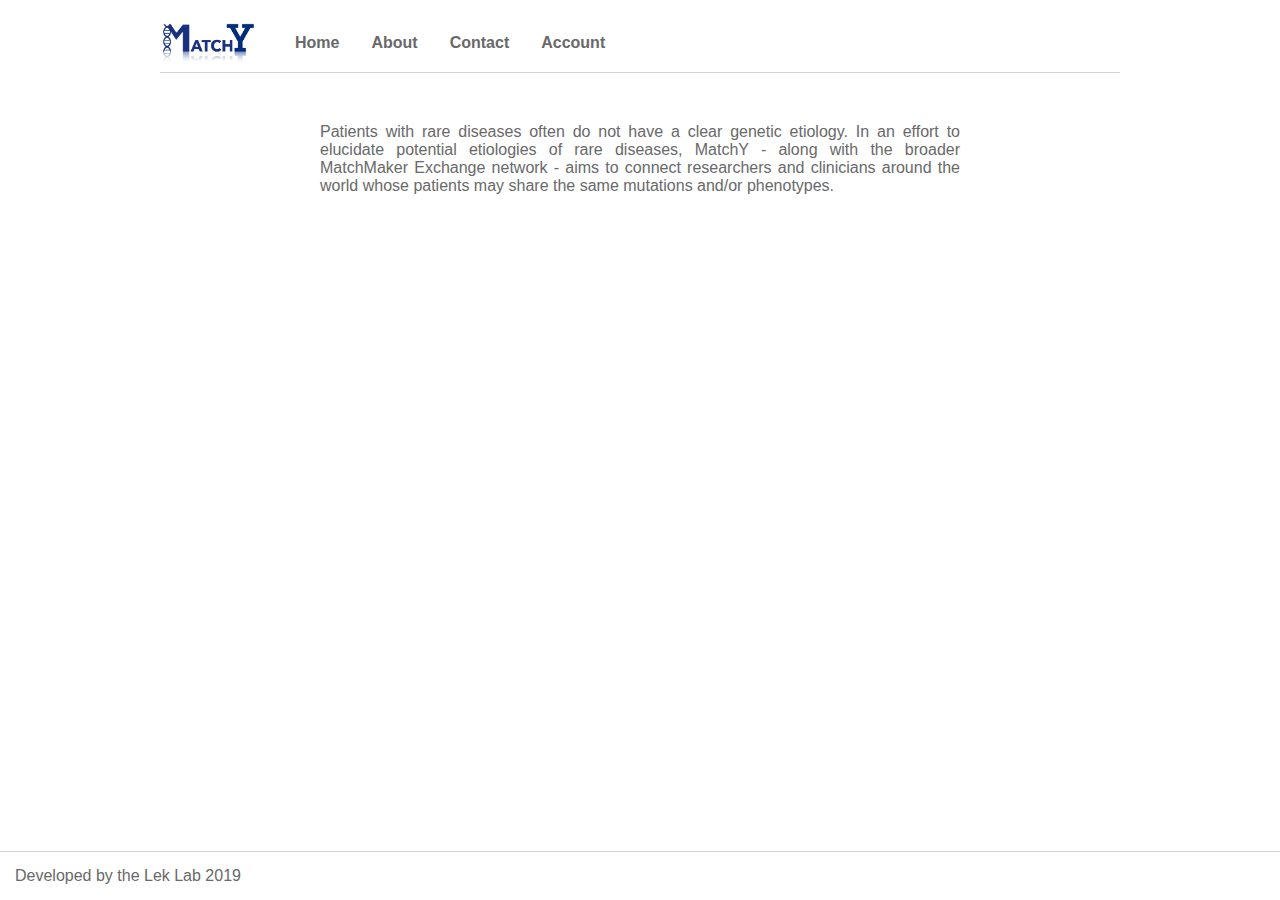
<file: templates/index.html>
<!DOCTYPE html>
<html lang="en-US">
  
<head>
    <meta charset="utf-8">
    <title>MatchY - Login Page</title>
    <link href="../static/styles/home-style.css" rel="stylesheet">
    <link href="../static/styles/login.css" rel="stylesheet">
    <script src="https://apis.google.com/js/platform.js"></script>
    <script src="../static/scripts/account.js" async defer></script>
</head>
<body>

<!--navigation bar-->
<div class="navbar">
    <img src="../static/images/google2.jpg" alt="logo">
    <a href="/">Home</a> 

    <div class="dropdown" id="submissions-div" style="display: none;">
        <button id="submissions-menu" class="dropbtn" style="display: none;">Submissions
        <i class="fa fa-caret-down"></i>
        </button>
        <div class="dropdown-content">
            <a id="submissions-new" style="display: none;" href="/submission">New</a>
            <a id="submissions-history" style="display: none;" href="#">History</a>
        </div>
    </div> 

    <a href="/about">About</a>
    <a href="/contact-us">Contact</a>
    
    <div class="dropdown">
        <button id="account-name" class="dropbtn">Account
        <i class="fa fa-caret-down"></i>
        </button>
        <div class="dropdown-content">
            <a id="account-profile" style="display: none;" href="#">Profile</a>
            <a id="sign-in-link" href="#">Sign in</a>
        </div>
    </div> 

</div>
    



<br>
<p>Patients with rare diseases often do not have a clear genetic etiology. In an effort to elucidate potential etiologies of rare diseases, MatchY - along with the broader MatchMaker Exchange network - aims to connect researchers and clinicians around the world whose patients may share the same mutations and/or phenotypes.
</p>


<footer>
  <p>Developed by the Lek Lab 2019</p>
</footer>
    
</body>
</html>
</file>
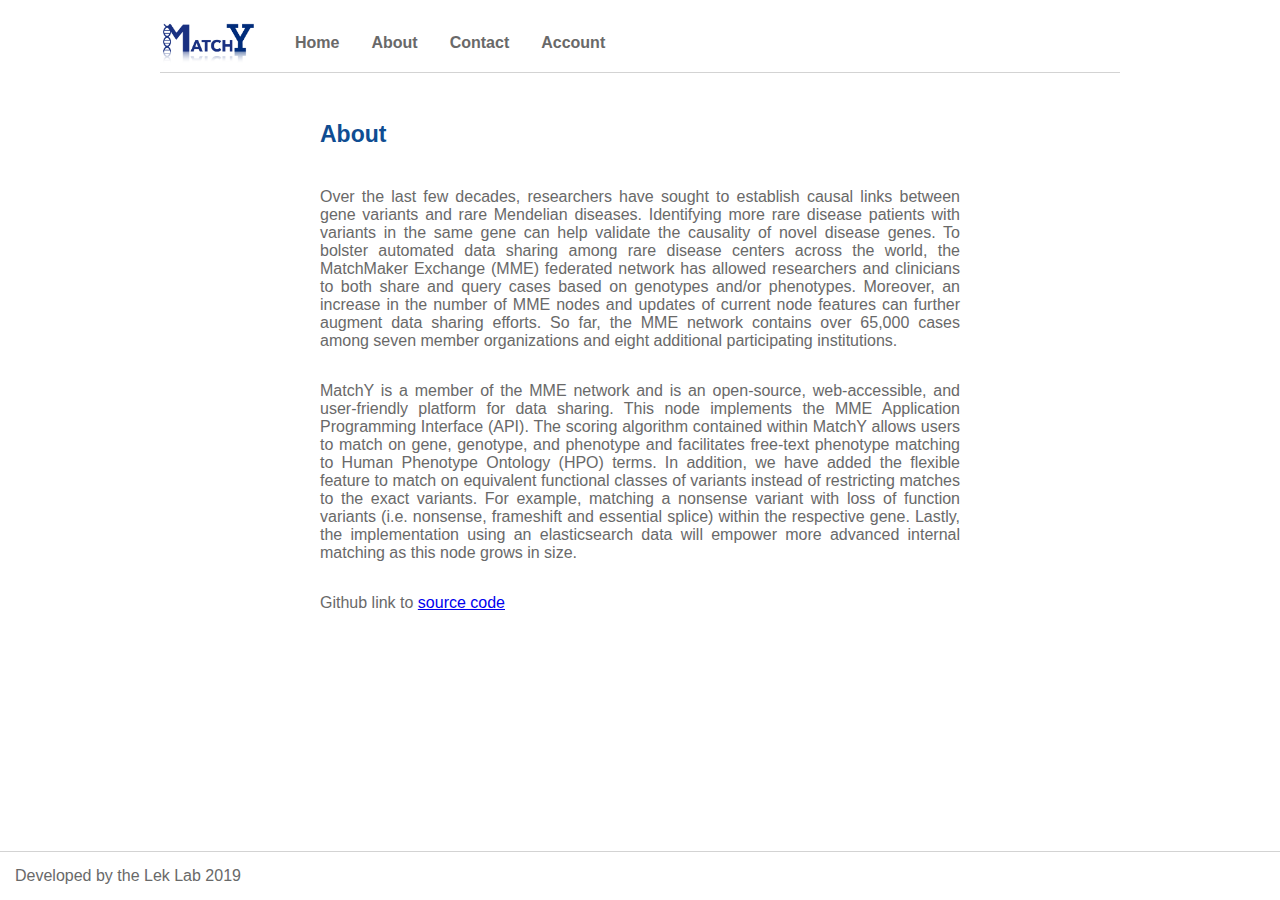
<file: templates/about.html>
<!DOCTYPE html>
<html lang="en-US">
  
<head>
  <meta charset="utf-8">
  <title>About</title>
  <link href="../static/styles/home-style.css" rel="stylesheet">
  <link href="../static/styles/about.css" rel="stylesheet">
  <script src="../static/scripts/main.js"></script>
  <script src="https://apis.google.com/js/platform.js"></script>
  <script src="../static/scripts/account.js" async defer></script>

</head>
<body>

<div class="navbar">
    <img src="../static/images/google2.jpg" alt="logo">
    <a href="/">Home</a> 

    <div class="dropdown" id="submissions-div" style="display: none;">
        <button id="submissions-menu" class="dropbtn" style="display: none;">Submissions
        <i class="fa fa-caret-down"></i>
        </button>
        <div class="dropdown-content">
            <a id="submissions-new" style="display: none;" href="/submission">New</a>
            <a id="submissions-history" style="display: none;" href="#">History</a>
        </div>
    </div> 

    <a href="/about">About</a>
    <a href="/contact-us">Contact</a>

    <div class="dropdown">
        <button id="account-name" class="dropbtn">Account
        <i class="fa fa-caret-down"></i>
        </button>
        <div class="dropdown-content">
            <a id="account-profile" style="display: none;" href="#">Profile</a>
            <a id="sign-in-link" href="#">Sign in</a>
        </div>
    </div> 

</div>

<div>
<h1>About</h1>
<p>Over the last few decades, researchers have sought to establish causal links between gene variants and rare Mendelian diseases. Identifying more rare disease patients with variants in the same gene can help validate the causality of novel disease genes. To bolster automated data sharing among rare disease centers across the world, the MatchMaker Exchange (MME) federated network has allowed researchers and clinicians to both share and query cases based on genotypes and/or phenotypes. Moreover, an increase in the number of MME nodes and updates of current node features can further augment data sharing efforts. So far, the MME network contains over 65,000 cases among seven member organizations and eight additional participating institutions.</p>

<p>
MatchY is a member of the MME network and is an open-source, web-accessible, and user-friendly platform for data sharing. This node implements the MME Application Programming Interface (API). The scoring algorithm contained within MatchY allows users to match on gene, genotype, and phenotype and facilitates free-text phenotype matching to Human Phenotype Ontology (HPO) terms. In addition, we have added the flexible feature to match on equivalent functional classes of variants instead of restricting matches to the exact variants. For example, matching a nonsense variant with loss of function variants (i.e. nonsense, frameshift and essential splice) within the respective gene. Lastly, the implementation using an elasticsearch data will empower more advanced internal matching as this node grows in size.</p>

<p>
Github link to <a href="https://github.com/leklab/yale_matchy">source code</a>
</p>

</div>

<footer>
  <p>Developed by the Lek Lab 2019</p>
</footer>
</body>
</html>
</file>
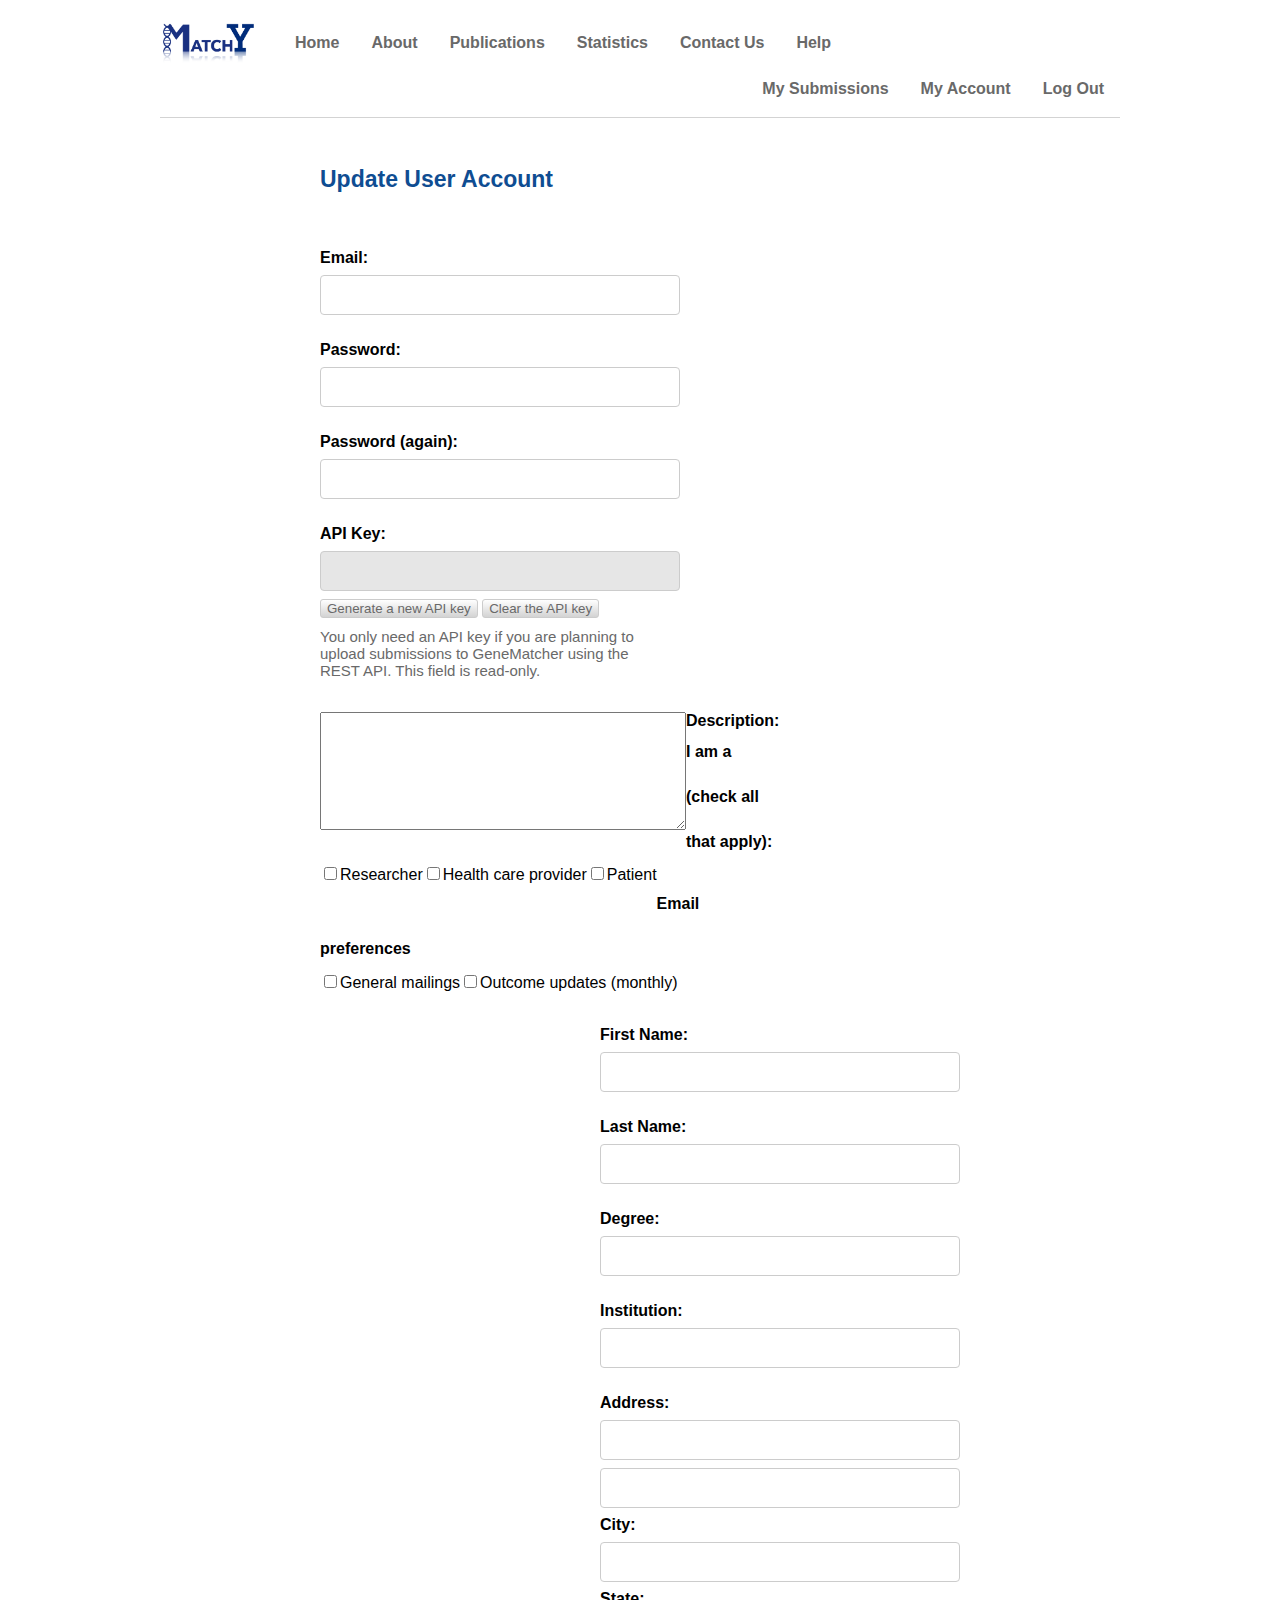
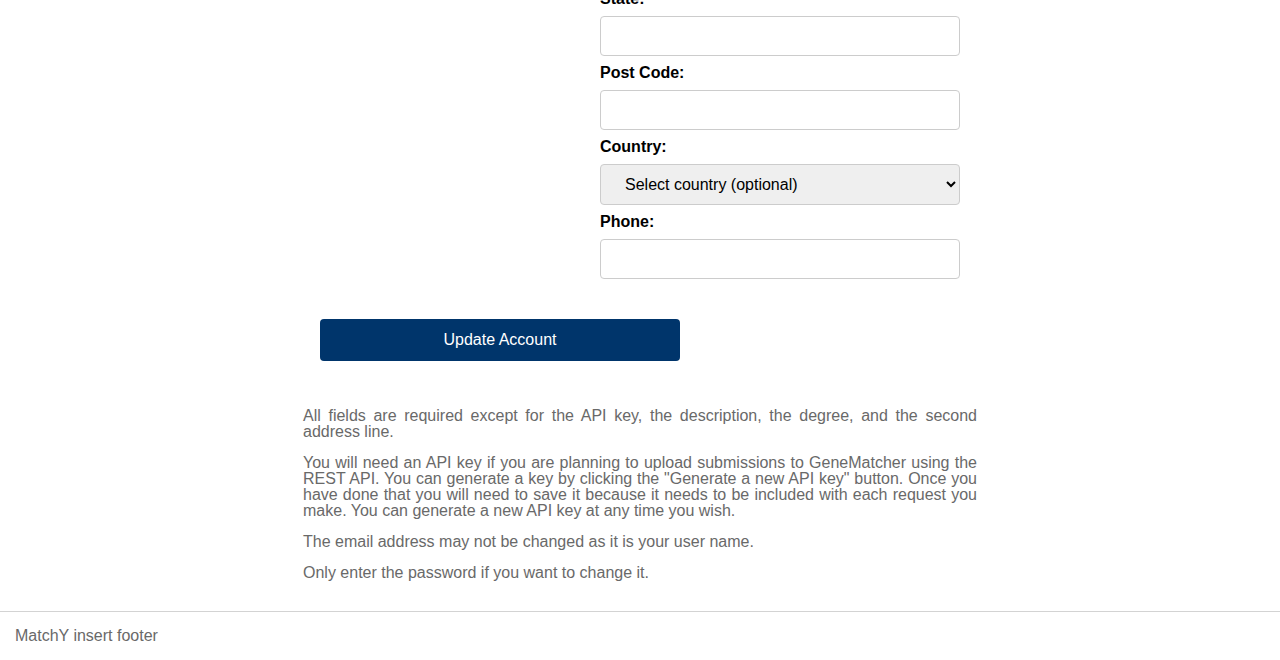
<file: templates/account.html>
<!DOCTYPE html>
<html lang="en-US">
  
  <head>
    <meta charset="utf-8">
    <title>My Account</title>
    <link href="../static/styles/account.css" rel="stylesheet">
    <link href="../static/styles/home-style.css" rel="stylesheet">
    <link href="../static/styles/about.css" rel="stylesheet">
    <script src="../static/scripts/account.js" async></script>
  </head>

  <body>
    
    <div id="no-footer">

      <!--navigation bar-->
      <div class="navbar">
        <img src="../static/images/google2.jpg" alt="logo">
        <a href="/home">Home</a> 
        <a href="/about">About</a>
        <a href="/publications">Publications</a>
        <a href="/statistics">Statistics</a>
        <a href="/contact-us">Contact Us</a>
        <div class="dropdown">
          <button class="dropbtn">Help
            <i class="fa fa-caret-down"></i>
          </button>
          <div class="dropdown-content">
              <a href="/help/eula">EULA</a>
              <a href="/help/faq">FAQ</a>
              <a href="/help/submission-help">Submission Help</a>
              <a href="/help/features-table">Features Table</a>
              <a href="/help/genematcher-api">GeneMatcher API</a>
              <a href="/help/mme-api">MatchMaker Exchange API</a>
              <a href="/help/external-data-sources">External Data Sources</a>
          </div>
        </div> 
        <div class="nav-right">
            <a href="/my_submissions">My Submissions</a>
            <a href="/account">My Account</a>
            <a href="#">Log Out</a>
        </div>
      </div>

      <h1>Update User Account</h1>
      <div class="left-col">
        <label for="email">Email:</label>
        <input type="text" id="email" name="email">
        <br>

        <label for="password">Password:</label>
        <input type="text" id="password" name="password">
        <br>

        <label for="password2">Password (again):</label>
        <input type="text" id="password2" name="password2">
        <br>

        <label for="api-key">API Key:</label>
        <input type="text" readonly id="api-key" name="api-key">
        <button class="api" id="generate-api" onclick="generateAPI()">Generate a new API key</button>
        <button class="api" id="clear-api" onclick="clearAPI()">Clear the API key</button>
        <br>
        <p>You only need an API key if you are planning to <br>upload submissions to GeneMatcher using the <br>REST API. This field is read-only.</p>
        <br>

        <label for="description">Description:</label>
        <textarea id="description" name="description" row=10 column=45></textarea>
        <br>

        <label class="checkbox-group" for="identity">I am a (check all that apply):</label>
        <div id="identity">
            <label class='checkbox-label'><input type="checkbox" name="researcher" value="researcher-checked">Researcher</label>
            <label class='checkbox-label'><input type="checkbox" name="hc-provider" value="hc-provider-checked">Health care provider</label>
            <label class='checkbox-label'><input type="checkbox" name="patient" value="patient-checked">Patient</label>
        </div>
        <br>

        <label class="checkbox-group" for="email-preferences">Email preferences</label>
        <div id="email-preferences">
            <label class='checkbox-label'><input type="checkbox" name="general-mailings" value="general-mailings-checked">General mailings</label>
            <label class='checkbox-label'><input type="checkbox" name="outcome-updates" value="outcome-updates-checked">Outcome updates (monthly)</label>
        </div>
      </div>

      <div class="right-col">
        <label for="fname">First Name:</label>
        <input type="text" id="fname" name="fname">
        <br>
    
        <label for="lname">Last Name:</label>
        <input type="text" id="lname" name="lname">
        <br>
    
        <label for="degree">Degree:</label>
        <input type="text" id="degree" name="degree">
        <br>

        <label for="institution">Institution:</label>
        <input type="text" id="institution" name="institution">
        <br>

        <label for="address">Address:</label>
        <input type="text" id="address" name="address">
        <input type="text" id="address2" name="address2">

        <label for="city">City:</label>
        <input type="text" id="city" name="city">

        <label for="state">State:</label>
        <input type="text" id="state" name="state">

        <label for="post-code">Post Code:</label>
        <input type="text" id="post-code" name="post-code">

        <label for="country">Country:</label>
            <select id="country" name="country">
                <option value="select-country">Select country (optional)</option>
                <option value="Afghanistan">Afghanistan</option>
                <option value="Åland Islands">Åland Islands</option>
                <option value="Albania">Albania</option>
                <option value="Algeria">Algeria</option>
                <option value="American Samoa">American Samoa</option>
                <option value="Andorra">Andorra</option>
                <option value="Angola">Angola</option>
                <option value="Anguilla">Anguilla</option>
                <option value="Antarctica">Antarctica</option>
                <option value="Antigua and Barbuda">Antigua and Barbuda</option>
                <option value="Argentina">Argentina</option>
                <option value="Armenia">Armenia</option>
                <option value="Aruba">Aruba</option>
                <option value="Australia">Australia</option>
                <option value="Austria">Austria</option>
                <option value="Azerbaijan">Azerbaijan</option>
                <option value="Bahamas">Bahamas</option>
                <option value="Bahrain">Bahrain</option>
                <option value="Bangladesh">Bangladesh</option>
                <option value="Barbados">Barbados</option>
                <option value="Belarus">Belarus</option>
                <option value="Belgium">Belgium</option>
                <option value="Belize">Belize</option>
                <option value="Benin">Benin</option>
                <option value="Bermuda">Bermuda</option>
                <option value="Bhutan">Bhutan</option>
                <option value="Bolivia">Bolivia</option>
                <option value="Bosnia and Herzegovina">Bosnia and Herzegovina</option>
                <option value="Botswana">Botswana</option>
                <option value="Bouvet Island">Bouvet Island</option>
                <option value="Brazil">Brazil</option>
                <option value="British Indian Ocean Territory">British Indian Ocean Territory</option>
                <option value="Brunei Darussalam">Brunei Darussalam</option>
                <option value="Bulgaria">Bulgaria</option>
                <option value="Burkina Faso">Burkina Faso</option>
                <option value="Burundi">Burundi</option>
                <option value="Cambodia">Cambodia</option>
                <option value="Cameroon">Cameroon</option>
                <option value="Canada">Canada</option>
                <option value="Cape Verde">Cape Verde</option>
                <option value="Cayman Islands">Cayman Islands</option>
                <option value="Central African Republic">Central African Republic</option>
                <option value="Chad">Chad</option>
                <option value="Chile">Chile</option>
                <option value="China">China</option>
                <option value="Christmas Island">Christmas Island</option>
                <option value="Cocos (Keeling) Islands">Cocos (Keeling) Islands</option>
                <option value="Colombia">Colombia</option>
                <option value="Comoros">Comoros</option>
                <option value="Congo">Congo</option>
                <option value="Congo, The Democratic Republic of The">Congo, The Democratic Republic of The</option>
                <option value="Cook Islands">Cook Islands</option>
                <option value="Costa Rica">Costa Rica</option>
                <option value="Cote D'ivoire">Cote D'ivoire</option>
                <option value="Croatia">Croatia</option>
                <option value="Cuba">Cuba</option>
                <option value="Cyprus">Cyprus</option>
                <option value="Czech Republic">Czech Republic</option>
                <option value="Denmark">Denmark</option>
                <option value="Djibouti">Djibouti</option>
                <option value="Dominica">Dominica</option>
                <option value="Dominican Republic">Dominican Republic</option>
                <option value="Ecuador">Ecuador</option>
                <option value="Egypt">Egypt</option>
                <option value="El Salvador">El Salvador</option>
                <option value="Equatorial Guinea">Equatorial Guinea</option>
                <option value="Eritrea">Eritrea</option>
                <option value="Estonia">Estonia</option>
                <option value="Ethiopia">Ethiopia</option>
                <option value="Falkland Islands (Malvinas)">Falkland Islands (Malvinas)</option>
                <option value="Faroe Islands">Faroe Islands</option>
                <option value="Fiji">Fiji</option>
                <option value="Finland">Finland</option>
                <option value="France">France</option>
                <option value="French Guiana">French Guiana</option>
                <option value="French Polynesia">French Polynesia</option>
                <option value="French Southern Territories">French Southern Territories</option>
                <option value="Gabon">Gabon</option>
                <option value="Gambia">Gambia</option>
                <option value="Georgia">Georgia</option>
                <option value="Germany">Germany</option>
                <option value="Ghana">Ghana</option>
                <option value="Gibraltar">Gibraltar</option>
                <option value="Greece">Greece</option>
                <option value="Greenland">Greenland</option>
                <option value="Grenada">Grenada</option>
                <option value="Guadeloupe">Guadeloupe</option>
                <option value="Guam">Guam</option>
                <option value="Guatemala">Guatemala</option>
                <option value="Guernsey">Guernsey</option>
                <option value="Guinea">Guinea</option>
                <option value="Guinea-bissau">Guinea-bissau</option>
                <option value="Guyana">Guyana</option>
                <option value="Haiti">Haiti</option>
                <option value="Heard Island and Mcdonald Islands">Heard Island and Mcdonald Islands</option>
                <option value="Holy See (Vatican City State)">Holy See (Vatican City State)</option>
                <option value="Honduras">Honduras</option>
                <option value="Hong Kong">Hong Kong</option>
                <option value="Hungary">Hungary</option>
                <option value="Iceland">Iceland</option>
                <option value="India">India</option>
                <option value="Indonesia">Indonesia</option>
                <option value="Iran, Islamic Republic of">Iran, Islamic Republic of</option>
                <option value="Iraq">Iraq</option>
                <option value="Ireland">Ireland</option>
                <option value="Isle of Man">Isle of Man</option>
                <option value="Israel">Israel</option>
                <option value="Italy">Italy</option>
                <option value="Jamaica">Jamaica</option>
                <option value="Japan">Japan</option>
                <option value="Jersey">Jersey</option>
                <option value="Jordan">Jordan</option>
                <option value="Kazakhstan">Kazakhstan</option>
                <option value="Kenya">Kenya</option>
                <option value="Kiribati">Kiribati</option>
                <option value="Korea, Democratic People's Republic of">Korea, Democratic People's Republic of</option>
                <option value="Korea, Republic of">Korea, Republic of</option>
                <option value="Kuwait">Kuwait</option>
                <option value="Kyrgyzstan">Kyrgyzstan</option>
                <option value="Lao People's Democratic Republic">Lao People's Democratic Republic</option>
                <option value="Latvia">Latvia</option>
                <option value="Lebanon">Lebanon</option>
                <option value="Lesotho">Lesotho</option>
                <option value="Liberia">Liberia</option>
                <option value="Libyan Arab Jamahiriya">Libyan Arab Jamahiriya</option>
                <option value="Liechtenstein">Liechtenstein</option>
                <option value="Lithuania">Lithuania</option>
                <option value="Luxembourg">Luxembourg</option>
                <option value="Macao">Macao</option>
                <option value="Macedonia, The Former Yugoslav Republic of">Macedonia, The Former Yugoslav Republic of</option>
                <option value="Madagascar">Madagascar</option>
                <option value="Malawi">Malawi</option>
                <option value="Malaysia">Malaysia</option>
                <option value="Maldives">Maldives</option>
                <option value="Mali">Mali</option>
                <option value="Malta">Malta</option>
                <option value="Marshall Islands">Marshall Islands</option>
                <option value="Martinique">Martinique</option>
                <option value="Mauritania">Mauritania</option>
                <option value="Mauritius">Mauritius</option>
                <option value="Mayotte">Mayotte</option>
                <option value="Mexico">Mexico</option>
                <option value="Micronesia, Federated States of">Micronesia, Federated States of</option>
                <option value="Moldova, Republic of">Moldova, Republic of</option>
                <option value="Monaco">Monaco</option>
                <option value="Mongolia">Mongolia</option>
                <option value="Montenegro">Montenegro</option>
                <option value="Montserrat">Montserrat</option>
                <option value="Morocco">Morocco</option>
                <option value="Mozambique">Mozambique</option>
                <option value="Myanmar">Myanmar</option>
                <option value="Namibia">Namibia</option>
                <option value="Nauru">Nauru</option>
                <option value="Nepal">Nepal</option>
                <option value="Netherlands">Netherlands</option>
                <option value="Netherlands Antilles">Netherlands Antilles</option>
                <option value="New Caledonia">New Caledonia</option>
                <option value="New Zealand">New Zealand</option>
                <option value="Nicaragua">Nicaragua</option>
                <option value="Niger">Niger</option>
                <option value="Nigeria">Nigeria</option>
                <option value="Niue">Niue</option>
                <option value="Norfolk Island">Norfolk Island</option>
                <option value="Northern Mariana Islands">Northern Mariana Islands</option>
                <option value="Norway">Norway</option>
                <option value="Oman">Oman</option>
                <option value="Pakistan">Pakistan</option>
                <option value="Palau">Palau</option>
                <option value="Palestinian Territory, Occupied">Palestinian Territory, Occupied</option>
                <option value="Panama">Panama</option>
                <option value="Papua New Guinea">Papua New Guinea</option>
                <option value="Paraguay">Paraguay</option>
                <option value="Peru">Peru</option>
                <option value="Philippines">Philippines</option>
                <option value="Pitcairn">Pitcairn</option>
                <option value="Poland">Poland</option>
                <option value="Portugal">Portugal</option>
                <option value="Puerto Rico">Puerto Rico</option>
                <option value="Qatar">Qatar</option>
                <option value="Reunion">Reunion</option>
                <option value="Romania">Romania</option>
                <option value="Russian Federation">Russian Federation</option>
                <option value="Rwanda">Rwanda</option>
                <option value="Saint Helena">Saint Helena</option>
                <option value="Saint Kitts and Nevis">Saint Kitts and Nevis</option>
                <option value="Saint Lucia">Saint Lucia</option>
                <option value="Saint Pierre and Miquelon">Saint Pierre and Miquelon</option>
                <option value="Saint Vincent and The Grenadines">Saint Vincent and The Grenadines</option>
                <option value="Samoa">Samoa</option>
                <option value="San Marino">San Marino</option>
                <option value="Sao Tome and Principe">Sao Tome and Principe</option>
                <option value="Saudi Arabia">Saudi Arabia</option>
                <option value="Senegal">Senegal</option>
                <option value="Serbia">Serbia</option>
                <option value="Seychelles">Seychelles</option>
                <option value="Sierra Leone">Sierra Leone</option>
                <option value="Singapore">Singapore</option>
                <option value="Slovakia">Slovakia</option>
                <option value="Slovenia">Slovenia</option>
                <option value="Solomon Islands">Solomon Islands</option>
                <option value="Somalia">Somalia</option>
                <option value="South Africa">South Africa</option>
                <option value="South Georgia and The South Sandwich Islands">South Georgia and The South Sandwich Islands</option>
                <option value="Spain">Spain</option>
                <option value="Sri Lanka">Sri Lanka</option>
                <option value="Sudan">Sudan</option>
                <option value="Suriname">Suriname</option>
                <option value="Svalbard and Jan Mayen">Svalbard and Jan Mayen</option>
                <option value="Swaziland">Swaziland</option>
                <option value="Sweden">Sweden</option>
                <option value="Switzerland">Switzerland</option>
                <option value="Syrian Arab Republic">Syrian Arab Republic</option>
                <option value="Taiwan, Province of China">Taiwan, Province of China</option>
                <option value="Tajikistan">Tajikistan</option>
                <option value="Tanzania, United Republic of">Tanzania, United Republic of</option>
                <option value="Thailand">Thailand</option>
                <option value="Timor-leste">Timor-leste</option>
                <option value="Togo">Togo</option>
                <option value="Tokelau">Tokelau</option>
                <option value="Tonga">Tonga</option>
                <option value="Trinidad and Tobago">Trinidad and Tobago</option>
                <option value="Tunisia">Tunisia</option>
                <option value="Turkey">Turkey</option>
                <option value="Turkmenistan">Turkmenistan</option>
                <option value="Turks and Caicos Islands">Turks and Caicos Islands</option>
                <option value="Tuvalu">Tuvalu</option>
                <option value="Uganda">Uganda</option>
                <option value="Ukraine">Ukraine</option>
                <option value="United Arab Emirates">United Arab Emirates</option>
                <option value="United Kingdom">United Kingdom</option>
                <option value="United States">United States</option>
                <option value="United States Minor Outlying Islands">United States Minor Outlying Islands</option>
                <option value="Uruguay">Uruguay</option>
                <option value="Uzbekistan">Uzbekistan</option>
                <option value="Vanuatu">Vanuatu</option>
                <option value="Venezuela">Venezuela</option>
                <option value="Viet Nam">Viet Nam</option>
                <option value="Virgin Islands, British">Virgin Islands, British</option>
                <option value="Virgin Islands, U.S.">Virgin Islands, U.S.</option>
                <option value="Wallis and Futuna">Wallis and Futuna</option>
                <option value="Western Sahara">Western Sahara</option>
                <option value="Yemen">Yemen</option>
                <option value="Zambia">Zambia</option>
                <option value="Zimbabwe">Zimbabwe</option>
            </select>

        <label for="phone">Phone:</label>
        <input type="text" id="phone" name="phone">

      </div>

      <input type="submit" value="Update Account">

      <div class="text-bottom">
        <p>All fields are required except for the API key, the description, the degree, and the second address line.</p>
        <p>You will need an API key if you are planning to upload submissions to GeneMatcher using the REST API. You can generate a key by clicking the "Generate a new API key" button. Once you have done that you will need to save it because it needs to be included with each request you make. You can generate a new API key at any time you wish.</p>
        <p>The email address may not be changed as it is your user name.</p>
        <p>Only enter the password if you want to change it.</p>
      </div>

    </div>
    <div id="clear"></div>
    <footer>
      <p>MatchY insert footer</p>
    </footer>


  </body>
</html>
</file>
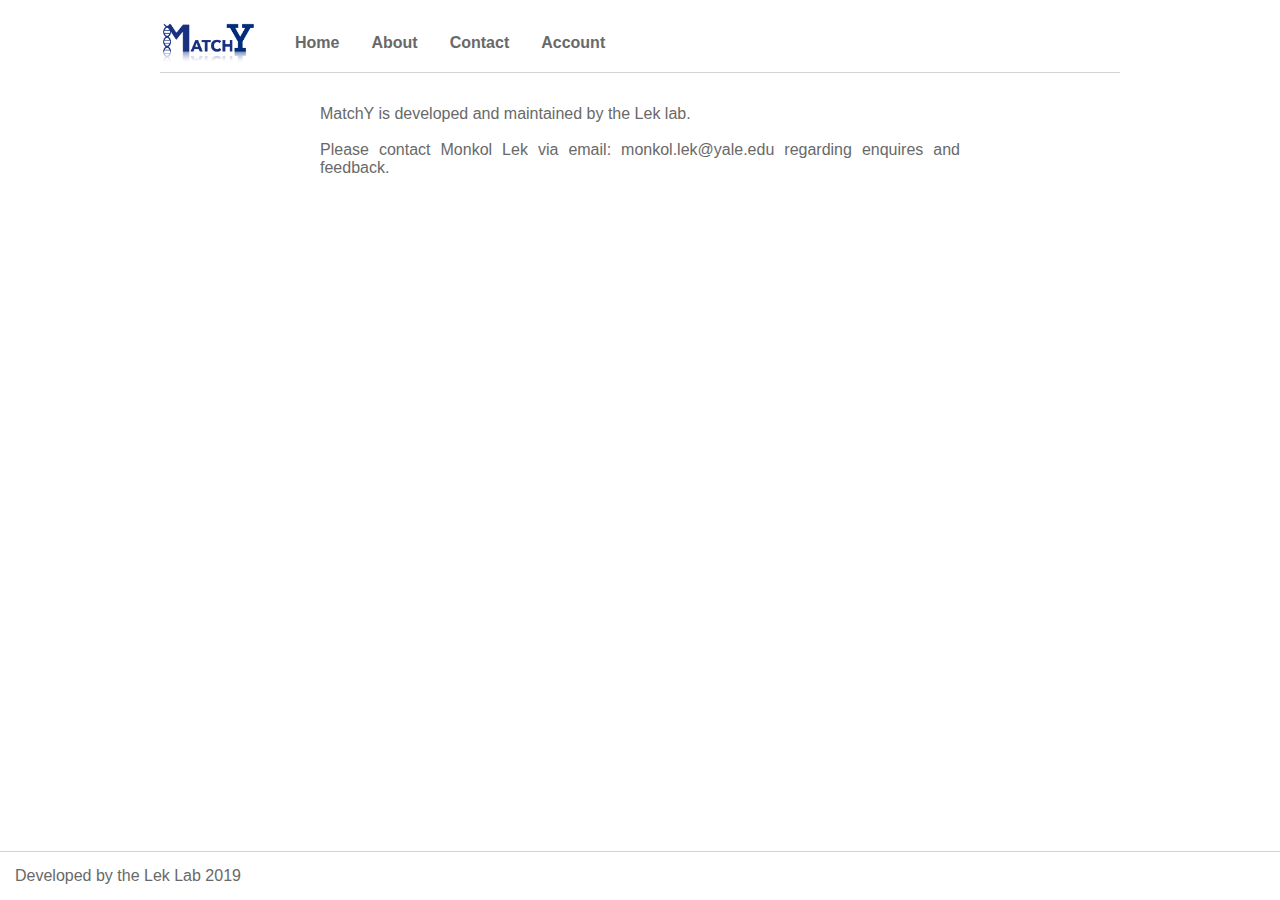
<file: templates/contact-us.html>
<!DOCTYPE html>
<html lang="en-US">
<head>
    <meta charset="utf-8">
    <title>About</title>
    <link href="../static/styles/home-style.css" rel="stylesheet">
    <link href="../static/styles/about.css" rel="stylesheet">
    <link href="../static/styles/contact-us.css" rel="stylesheet">
    <script src="../static/scripts/main.js"></script>
    <script src="https://apis.google.com/js/platform.js"></script>
    <script src="../static/scripts/account.js" async defer></script>
</head>
<body>

<div class="navbar">
    <img src="../static/images/google2.jpg" alt="logo">
    <a href="/">Home</a> 

    <div class="dropdown" id="submissions-div" style="display: none;">
        <button id="submissions-menu" class="dropbtn" style="display: none;">Submissions
        <i class="fa fa-caret-down"></i>
        </button>
        <div class="dropdown-content">
            <a id="submissions-new" style="display: none;" href="/submission">New</a>
            <a id="submissions-history" style="display: none;" href="#">History</a>
        </div>
    </div> 

    <a href="/about">About</a>
    <a href="/contact-us">Contact</a>

    <div class="dropdown">
        <button id="account-name" class="dropbtn">Account
        <i class="fa fa-caret-down"></i>
        </button>
        <div class="dropdown-content">
            <a id="account-profile" style="display: none;" href="#">Profile</a>
            <a id="sign-in-link" href="#">Sign in</a>
        </div>
    </div> 

</div>

<p>
  MatchY is developed and maintained by the Lek lab. <br><br>
  Please contact Monkol Lek via email: monkol.lek@yale.edu regarding enquires and feedback.

</p>
    
<footer>
  <p>Developed by the Lek Lab 2019</p>
</footer>


  </body>
</html>
</file>
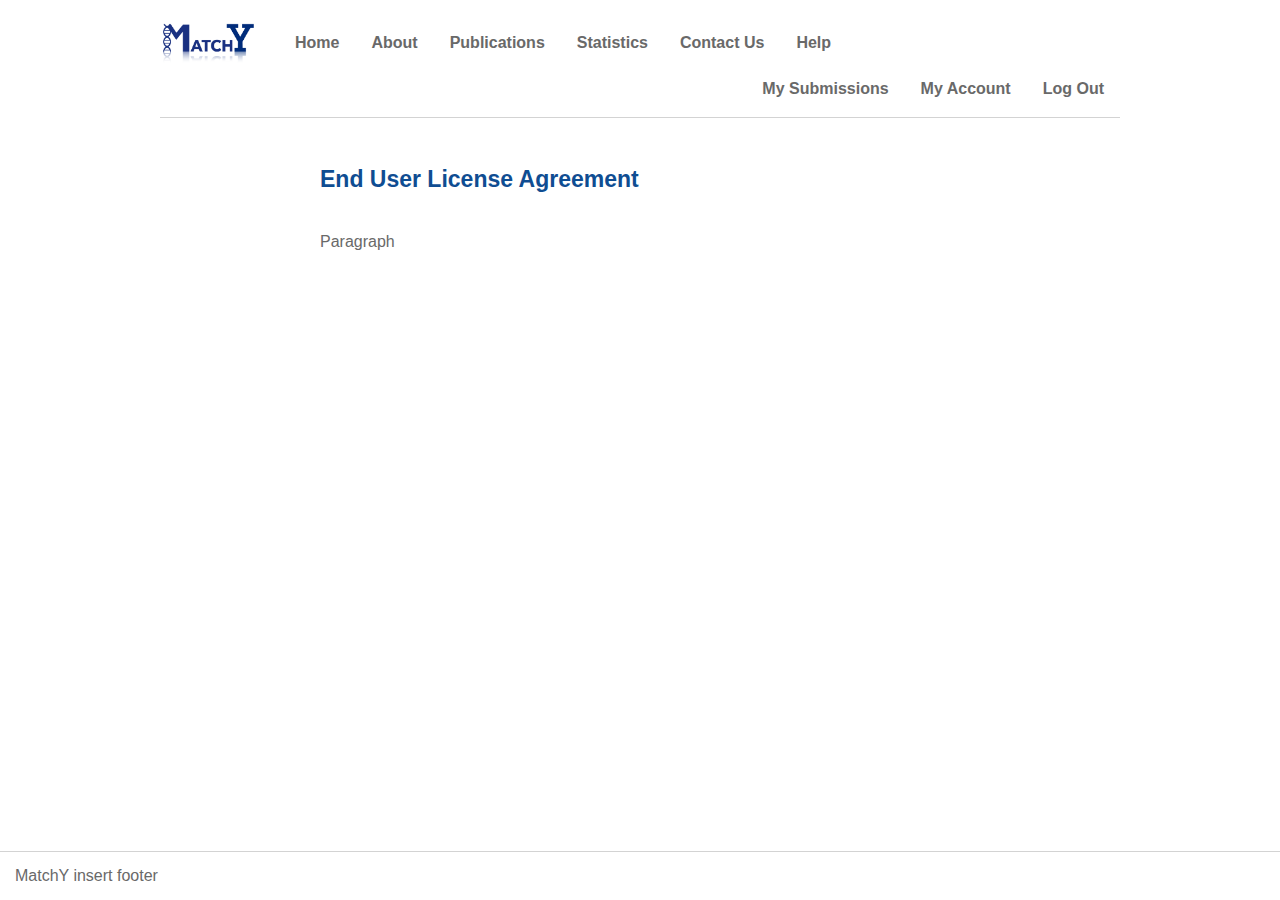
<file: templates/eula.html>
<!DOCTYPE html>
<html lang="en-US">
  
  <head>
    <meta charset="utf-8">
    <title>End User License Agreement</title>
    <link href="../static/styles/home-style.css" rel="stylesheet">
    <link href="../static/styles/about.css" rel="stylesheet">
    <script src="../static/scripts/main.js"></script>
  </head>

  <body>

    <div id="no-footer">
    
    <!--navigation bar-->
    <div class="navbar">
      <img src="../static/images/google2.jpg" alt="logo">
      <a href="/home">Home</a> 
      <a href="/about">About</a>
      <a href="/publications">Publications</a>
      <a href="/statistics">Statistics</a>
      <a href="/contact-us">Contact Us</a>
      <div class="dropdown">
        <button class="dropbtn">Help
          <i class="fa fa-caret-down"></i>
        </button>
          <div class="dropdown-content">
              <a href="/help/eula">EULA</a>
              <a href="/help/faq">FAQ</a>
              <a href="/help/submission-help">Submission Help</a>
              <a href="/help/features-table">Features Table</a>
              <a href="/help/matchy-api">Matchy API</a>
              <a href="/help/mme-api">MatchMaker Exchange API</a>
              <a href="/help/external-data-sources">External Data Sources</a>
          </div>
        </div> 
        <div class="nav-right">
            <a href="/my_submissions">My Submissions</a>
            <a href="/account">My Account</a>
            <a href="#">Log Out</a>
        </div>
      </div>

    <h1>End User License Agreement</h1>
    <p>Paragraph</p>

    </div>

    <footer>
      <p>MatchY insert footer</p>
    </footer>


  </body>
</html>
</file>
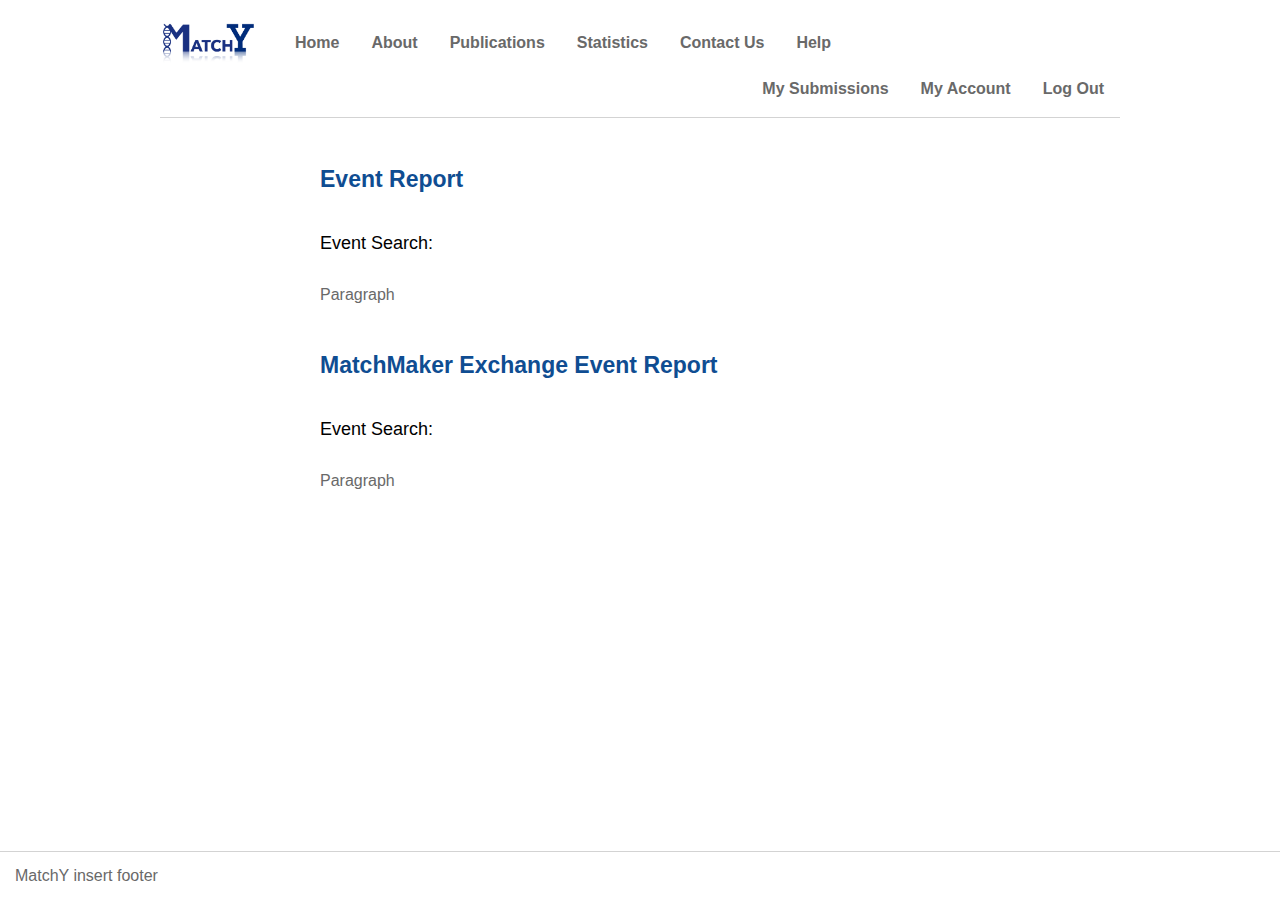
<file: templates/events.html>
<!DOCTYPE html>
<html lang="en-US">
  
  <head>
    <meta charset="utf-8">
    <title>Event Report</title>
    <link href="../static/styles/home-style.css" rel="stylesheet">
    <link href="../static/styles/about.css" rel="stylesheet">
    <script src="../static/scripts/main.js"></script>
  </head>

  <body>
    
    <div id="no-footer">

    <!--navigation bar-->
    <div class="navbar">
      <img src="../static/images/google2.jpg" alt="logo">
      <a href="/home">Home</a>
      <a href="/about">About</a>
      <a href="/publications">Publications</a>
      <a href="/statistics">Statistics</a>
      <a href="/contact-us">Contact Us</a>
      <div class="dropdown">
        <button class="dropbtn">Help
          <i class="fa fa-caret-down"></i>
        </button>
          <div class="dropdown-content">
              <a href="/help/eula">EULA</a>
              <a href="/help/faq">FAQ</a>
              <a href="/help/submission-help">Submission Help</a>
              <a href="/help/features-table">Features Table</a>
              <a href="/help/genematcher-api">GeneMatcher API</a>
              <a href="/help/mme-api">MatchMaker Exchange API</a>
              <a href="/help/external-data-sources">External Data Sources</a>
          </div>
        </div> 
        <div class="nav-right">
            <a href="/my_submissions">My Submissions</a>
            <a href="/account">My Account</a>
            <a href="#">Log Out</a>
        </div>
      </div>

    <h1>Event Report</h1>
    <h2>Event Search:</h2>
    <p>Paragraph</p>
    <h1>MatchMaker Exchange Event Report</h1>
    <h2>Event Search:</h2>
    <p>Paragraph</p>

    </div>

    <footer>
      <p>MatchY insert footer</p>
    </footer>


  </body>
</html>
</file>
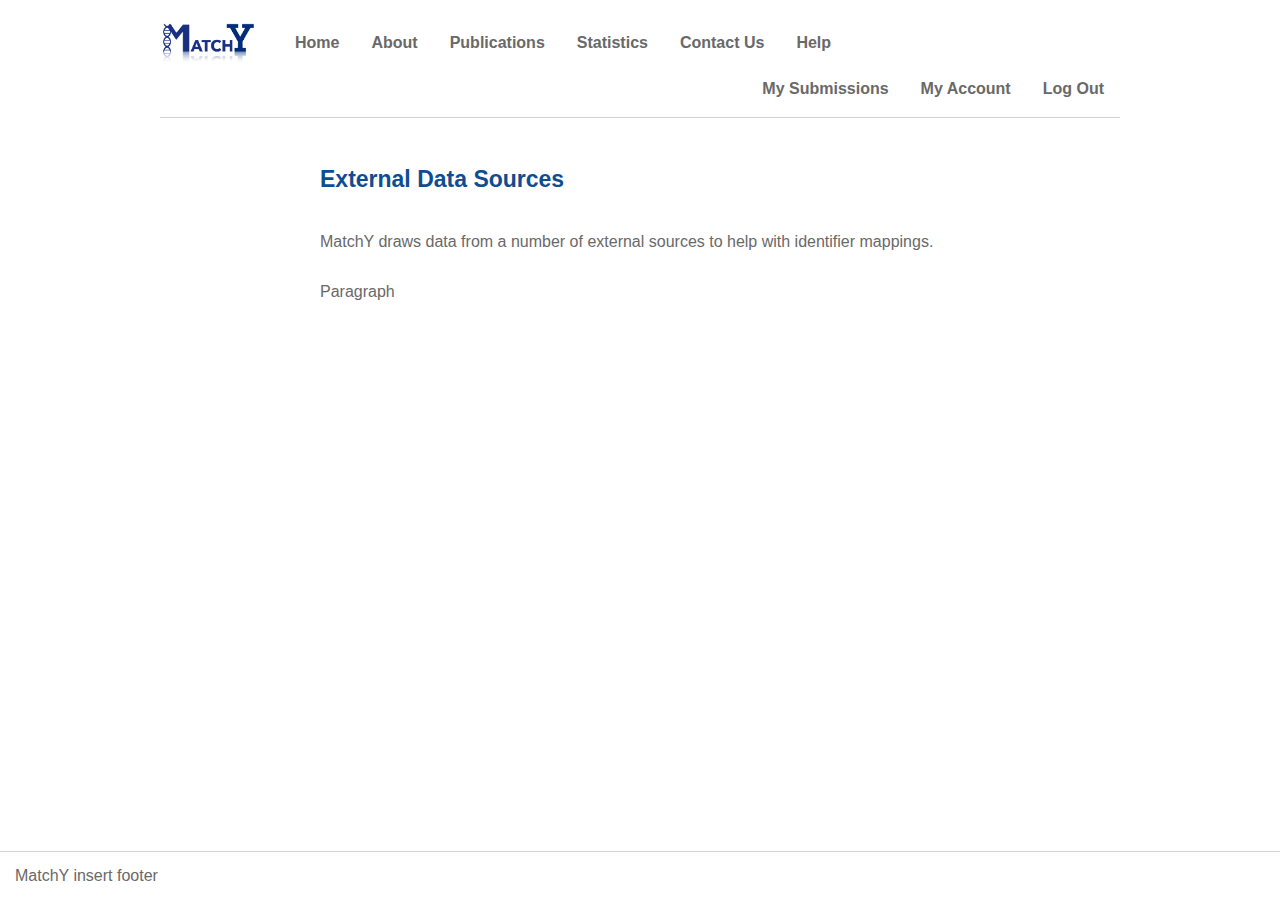
<file: templates/external-data.html>
<!DOCTYPE html>
<html lang="en-US">
  
  <head>
    <meta charset="utf-8">
    <title>External Data Sources</title>
    <link href="../static/styles/home-style.css" rel="stylesheet">
    <link href="../static/styles/about.css" rel="stylesheet">
    <script src="../static/scripts/main.js"></script>
  </head>

  <body>

    <div id="no-footer">
    
    <!--navigation bar-->
    <div class="navbar">
      <img src="../static/images/google2.jpg" alt="logo">
      <a href="/home">Home</a>
      <a href="/about">About</a>
      <a href="/publications">Publications</a>
      <a href="/statistics">Statistics</a>
      <a href="/contact-us">Contact Us</a>
      <div class="dropdown">
        <button class="dropbtn">Help
          <i class="fa fa-caret-down"></i>
        </button>
          <div class="dropdown-content">
              <a href="/help/eula">EULA</a>
              <a href="/help/faq">FAQ</a>
              <a href="/help/submission-help">Submission Help</a>
              <a href="/help/features-table">Features Table</a>
              <a href="/help/matchy-api">Matchy API</a>
              <a href="/help/mme-api">MatchMaker Exchange API</a>
              <a href="/help/external-data-sources">External Data Sources</a>
          </div>
        </div> 
        <div class="nav-right">
            <a href="/my_submissions">My Submissions</a>
            <a href="/account">My Account</a>
            <a href="#">Log Out</a>
        </div>
      </div>

    <h1>External Data Sources</h1>
    <p>MatchY draws data from a number of external sources to help with identifier mappings.</p>
    <p>Paragraph</p>

    </div>

    <footer>
      <p>MatchY insert footer</p>
    </footer>


  </body>
</html>
</file>
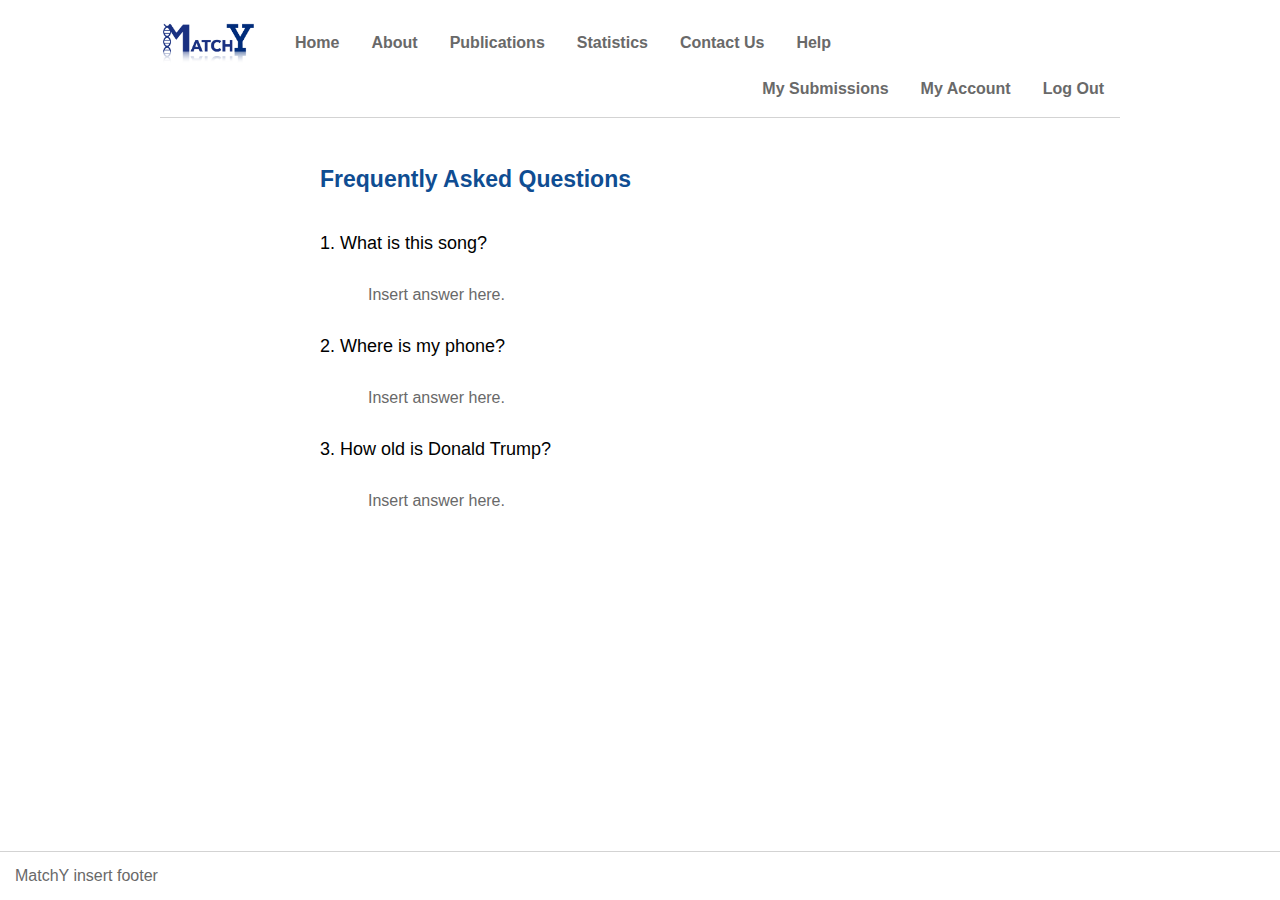
<file: templates/faq.html>
<!DOCTYPE html>
<html lang="en-US">
  
  <head>
    <meta charset="utf-8">
    <title>Frequently Asked Questions</title>
    <link href="../static/styles/home-style.css" rel="stylesheet">
    <link href="../static/styles/about.css" rel="stylesheet">
    <script src="../static/scripts/main.js"></script>
  </head>

  <body>

    <div id="no-footer">
    
    <!--navigation bar-->
    <div class="navbar">
      <img src="../static/images/google2.jpg" alt="logo">
      <a href="/home">Home</a>      <a href="/about">About</a>
      <a href="/publications">Publications</a>
      <a href="/statistics">Statistics</a>
      <a href="/contact-us">Contact Us</a>
      <div class="dropdown">
        <button class="dropbtn">Help
          <i class="fa fa-caret-down"></i>
        </button>
          <div class="dropdown-content">
              <a href="/help/eula">EULA</a>
              <a href="/help/faq">FAQ</a>
              <a href="/help/submission-help">Submission Help</a>
              <a href="/help/features-table">Features Table</a>
              <a href="/help/matchy-api">Matchy API</a>
              <a href="/help/mme-api">MatchMaker Exchange API</a>
              <a href="/help/external-data-sources">External Data Sources</a>
          </div>
        </div> 
        <div class="nav-right">
            <a href="/my_submissions">My Submissions</a>
            <a href="/account">My Account</a>
            <a href="#">Log Out</a>
        </div>
      </div>

    <h1>Frequently Asked Questions</h1>
    <h2>1. What is this song?</h2>
    <p class="faq">Insert answer here.</p>
    <h2>2. Where is my phone?</h2>
    <p class="faq">Insert answer here.</p>
    <h2>3. How old is Donald Trump?</h2>
    <p class="faq">Insert answer here.</p>

    </div>

    <footer>
      <p>MatchY insert footer</p>
    </footer>


  </body>
</html>
</file>
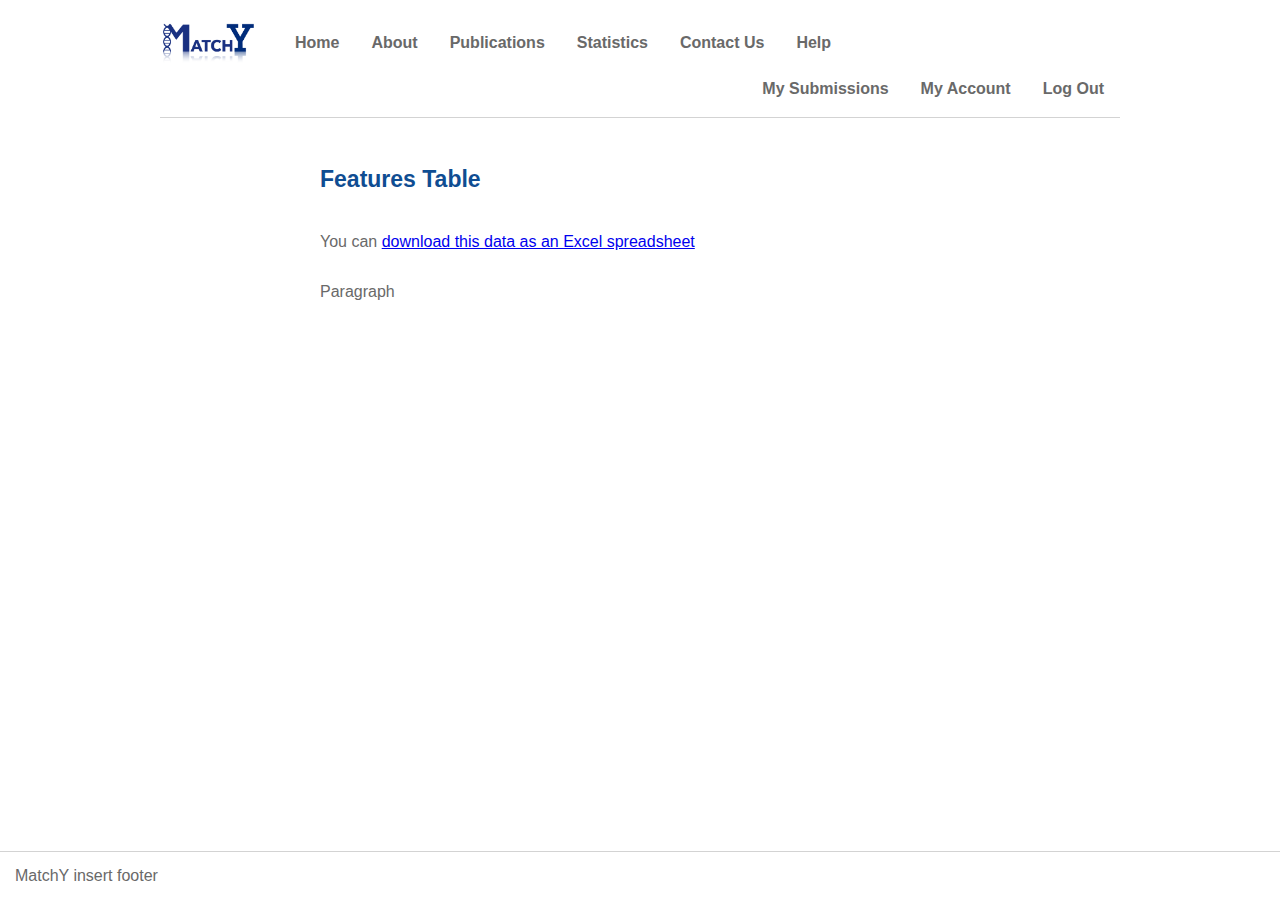
<file: templates/features-table.html>
<!DOCTYPE html>
<html lang="en-US">
  
  <head>
    <meta charset="utf-8">
    <title>Features Table</title>
    <link href="../static/styles/home-style.css" rel="stylesheet">
    <link href="../static/styles/about.css" rel="stylesheet">
    <script src="../static/scripts/main.js"></script>
  </head>

  <body>

    <div id="no-footer">
    
    <!--navigation bar-->
    <div class="navbar">
      <img src="../static/images/google2.jpg" alt="logo">
      <a href="/home">Home</a> 
      <a href="/about">About</a>
      <a href="/publications">Publications</a>
      <a href="/statistics">Statistics</a>
      <a href="/contact-us">Contact Us</a>
      <div class="dropdown">
        <button class="dropbtn">Help
          <i class="fa fa-caret-down"></i>
        </button>
          <div class="dropdown-content">
              <a href="/help/eula">EULA</a>
              <a href="/help/faq">FAQ</a>
              <a href="/help/submission-help">Submission Help</a>
              <a href="/help/features-table">Features Table</a>
              <a href="/help/matchy-api">Matchy API</a>
              <a href="/help/mme-api">MatchMaker Exchange API</a>
              <a href="/help/external-data-sources">External Data Sources</a>
          </div>
        </div> 
        <div class="nav-right">
            <a href="/my_submissions">My Submissions</a>
            <a href="/account">My Account</a>
            <a href="#">Log Out</a>
        </div>
      </div>

    <h1>Features Table</h1>
    <p>You can <a href="#">download this data as an Excel spreadsheet</a></p>
    <p>Paragraph</p>

    </div>

    <footer>
      <p>MatchY insert footer</p>
    </footer>


  </body>
</html>
</file>
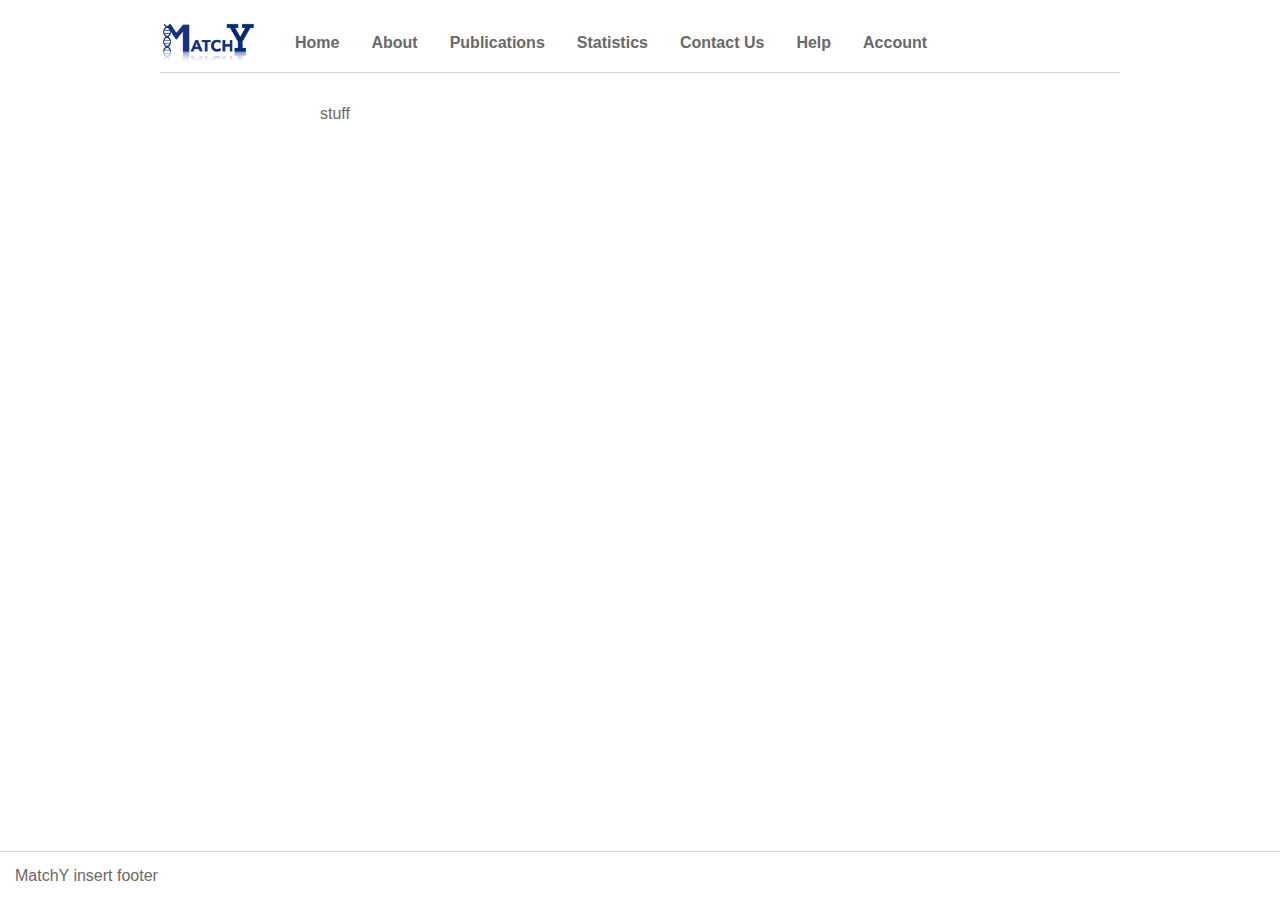
<file: templates/google_signin.html>
<!DOCTYPE html>
<html lang="en-US">
  
  <head>
    <meta charset="utf-8">
    <title>Frequently Asked Questions</title>
    <link href="../static/styles/home-style.css" rel="stylesheet">
    <link href="../static/styles/about.css" rel="stylesheet">
    <script src="../static/scripts/main.js"></script>
    <script src="https://apis.google.com/js/platform.js"></script>
  </head>

  <body>

    <div id="no-footer">
    
    <!--navigation bar-->
    <div class="navbar">
      <img src="../static/images/google2.jpg" alt="logo">
      <a href="/home">Home</a>      <a href="/about">About</a>
      <a href="/publications">Publications</a>
      <a href="/statistics">Statistics</a>
      <a href="/contact-us">Contact Us</a>
      <div class="dropdown">
        <button class="dropbtn">Help
          <i class="fa fa-caret-down"></i>
        </button>
          <div class="dropdown-content">
              <a href="/help/eula">EULA</a>
              <a href="/help/faq">FAQ</a>
              <a href="/help/submission-help">Submission Help</a>
              <a href="/help/features-table">Features Table</a>
              <a href="/help/matchy-api">Matchy API</a>
              <a href="/help/mme-api">MatchMaker Exchange API</a>
              <a href="/help/external-data-sources">External Data Sources</a>
          </div>
        </div> 
      <div class="dropdown">
        <button id="account-name" class="dropbtn">Account
          <i class="fa fa-caret-down"></i>
        </button>
          <div class="dropdown-content">
              <a id="sign-in-link" href="#">Sign in</a>
          </div>
        </div> 



      </div>

    <button id="authorize-button" style="display: none;">Authorize</button>
    <button id="signout-button" style="display: none;">Sign Out</button>

      <script>
        var auth2; // The Sign-In object.
        var googleUser; // The current user.

        var authorizeButton = document.getElementById('authorize-button');
        var signoutButton = document.getElementById('signout-button');
        var signInLink = document.getElementById('sign-in-link');


        /**
         * Calls startAuth after Sign in V2 finishes setting up.
         */
        var appStart = function() {
          console.log('in here')
          gapi.load('auth2', initSigninV2);
        };


        /**
         * Initializes Signin v2 and sets up listeners.
         */
        var initSigninV2 = function() {
          auth2 = gapi.auth2.init({
              client_id: '443149971299-a4ube422g2jmp838t2vtq33ofmh3m9rr.apps.googleusercontent.com',
              scope: 'profile'
          });

          authorizeButton.onclick = handleAuthClick;
          signoutButton.onclick = handleSignoutClick;


          auth2.isSignedIn.listen(updateSigninStatus); 
          
          updateSigninStatus(gapi.auth2.getAuthInstance().isSignedIn.get()); 

          // Listen for sign-in state changes.
          //auth2.isSignedIn.listen(signinChanged);
          // Listen for changes to current user.
          auth2.currentUser.listen(userChanged);

          // Sign in the user if they are currently signed in.
          //if (auth2.isSignedIn.get() == true) {
          //  auth2.signIn();
          //}

          // Start with the current live values.
          //refreshValues();
        };


        function handleAuthClick(event) {
          gapi.auth2.getAuthInstance().signIn();
        }
        function handleSignoutClick(event) {
          gapi.auth2.getAuthInstance().signOut();
        }

        function updateSigninStatus(isSignedIn) {
          console.log('Signin state changed to ', isSignedIn);

          if (isSignedIn) {
            authorizeButton.style.display = 'none';
            signoutButton.style.display = 'block';

            document.getElementById('sign-in-link').innerText = "Sign Out";
            signInLink.onclick = handleSignoutClick;
          
          } else {
            authorizeButton.style.display = 'block';
            signoutButton.style.display = 'none';
            document.getElementById('content').innerText = "";


            document.getElementById('sign-in-link').innerText = "Sign In";
            document.getElementById('account-name').innerText = "Account";
            signInLink.onclick = handleAuthClick;
          }
        }

        /**
         * Listener method for sign-out live value.
         *
         * @param {boolean} val the updated signed out state.
         */
        var signinChanged = function (val) {
          console.log('Signin state changed to ', val);
          //document.getElementById('signed-in-cell').innerText = val;
        };


        /**
         * Listener method for when the user changes.
         *
         * @param {GoogleUser} user the updated user.
         */
        var userChanged = function (user) {
          console.log('User now: ', user['w3']);
          //document.getElementById('content').innerText = JSON.stringify(user['w3'], undefined, 2);
          document.getElementById('content').innerText = user['w3']['ig'];
          document.getElementById('account-name').innerText = user['w3']['ig'];

          //googleUser = user;
          //updateGoogleUser();
          //document.getElementById('curr-user-cell').innerText = JSON.stringify(user, undefined, 2);
        };


        /**
         * Updates the properties in the Google User table using the current user.
         */
        var updateGoogleUser = function () {
          if (googleUser) {
            //document.getElementById('user-id').innerText = googleUser.getId();
            //document.getElementById('user-scopes').innerText = googleUser.getGrantedScopes();
            //document.getElementById('auth-response').innerText = JSON.stringify(googleUser.getAuthResponse(), undefined, 2);
          } else {
            //document.getElementById('user-id').innerText = '--';
            //document.getElementById('user-scopes').innerText = '--';
            //document.getElementById('auth-response').innerText = '--';
          }
        };


        /**
         * Retrieves the current user and signed in states from the GoogleAuth
         * object.
         */
        var refreshValues = function() {
          if (auth2){
            console.log('Refreshing values...');

            googleUser = auth2.currentUser.get();

            //document.getElementById('curr-user-cell').innerText = JSON.stringify(googleUser, undefined, 2);
            //document.getElementById('signed-in-cell').innerText = auth2.isSignedIn.get();
            updateGoogleUser();
          }
        }
    </script>
    <script>appStart()</script>

    <p id="content">stuff</p>

    </div>

    <footer>
      <p>MatchY insert footer</p>
    </footer>


  </body>
</html>
</file>
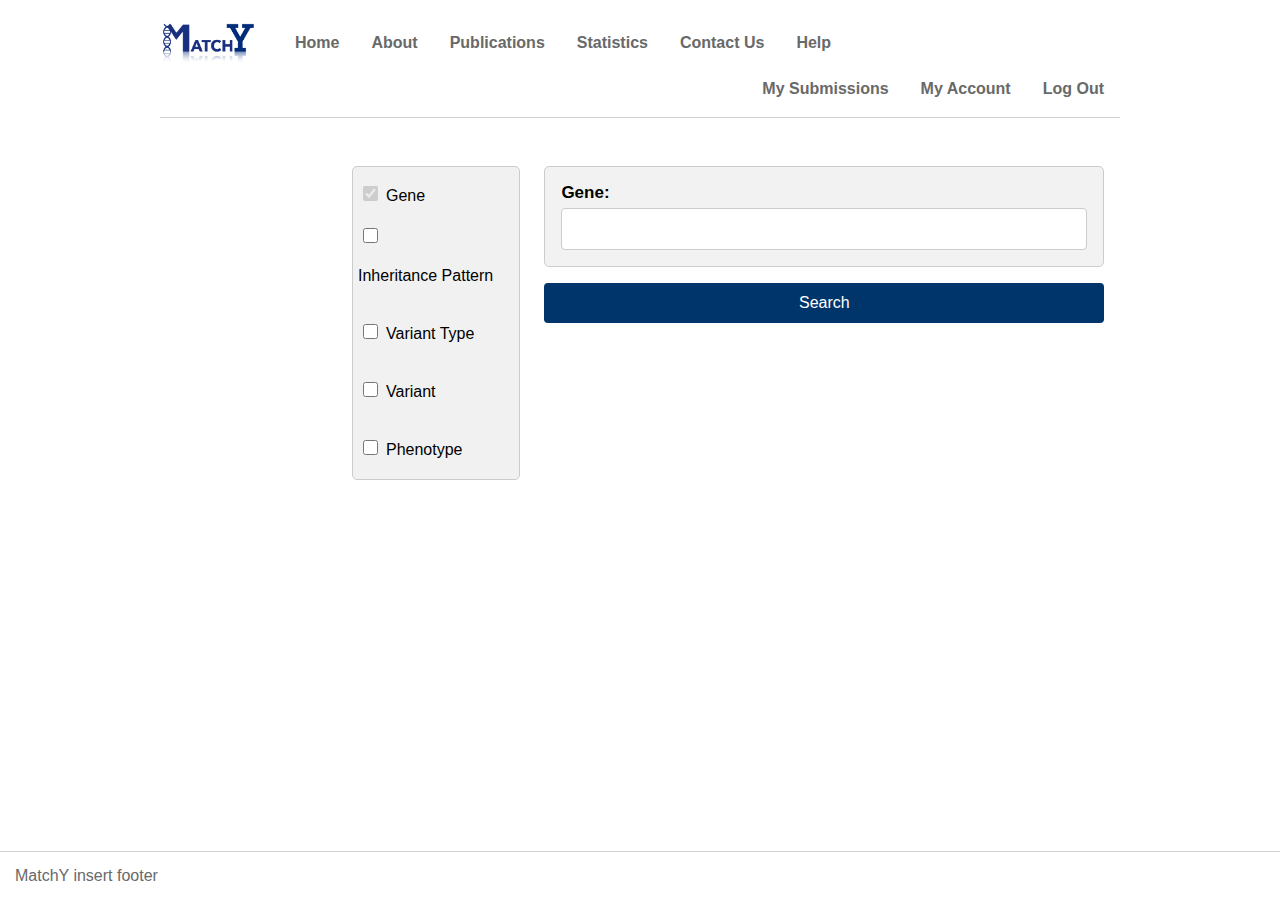
<file: templates/home.html>
<!DOCTYPE html>
<html lang="en-US">
  
  <head>
    <meta charset="utf-8">
    <title>Home</title>
    <link href="../static/styles/home-style.css" rel="stylesheet">
    <link href="../static/styles/tab.css" rel="stylesheet">
    <script src="../static/scripts/main.js" async></script>
    <script src="https://cdnjs.cloudflare.com/ajax/libs/jquery/3.2.1/jquery.min.js"></script>
    <script src="https://twitter.github.io/typeahead.js/releases/latest/typeahead.bundle.js"></script>
    <script src="../static/scripts/autocomplete.js" async></script>
    <script src="../static/scripts/autocomplete_phenotype.js" async></script>
  </head>

  <body>

    <div id="no-footer">

      <!--navigation bar-->
      <div class="navbar">
        <img src="../static/images/google2.jpg" alt="logo">
        <a href="/home">Home</a> 
        <a href="/about">About</a>
        <a href="/publications">Publications</a>
        <a href="/statistics">Statistics</a>
        <a href="/contact-us">Contact Us</a>
        <div class="dropdown">
          <button class="dropbtn">Help
            <i class="fa fa-caret-down"></i>
          </button>
          <div class="dropdown-content">
            <a href="/help/eula">EULA</a>
            <a href="/help/faq">FAQ</a>
            <a href="/help/submission-help">Submission Help</a>
            <a href="/help/features-table">Features Table</a>
            <a href="/help/matchy-api">MatchY API</a>
            <a href="/help/mme-api">MatchMaker Exchange API</a>
            <a href="/help/external-data">External Data Sources</a>
          </div>
        </div> 
        <div class="nav-right">
          <a href="/my_submissions">My Submissions</a>
          <a href="/account">My Account</a>
          <a href="#">Log Out</a>
        </div>
      </div>
      
      <!-- Tabs -->
      <div class="tab">
        <input type="checkbox" checked disabled class="tablinks active"><label>Gene</label><br>
        <input type="checkbox" id="inheritance-pattern-link" onclick="openTab('inheritance-pattern-tab')"><label>Inheritance Pattern</label><br>
        <input type="checkbox" id="variant-type-link" onclick="openTab('variant-type-tab')"><label>Variant Type</label><br>
        <input type="checkbox" id="variant-link" onclick="openTab('variant-tab')"><label>Variant</label><br>
        <input type="checkbox" id="phenotype-link" onclick="openTab('phenotype-tab')"><label>Phenotype</label><br>
      </div>

      <!-- Tab content -->
      <div id="tabcontents-box">
        <form id="search-form" action="/search-result" method="POST">        
          <div id="gene-tab" class="tabcontent active">
            <label for="gene">Gene:</label>
            <input type="text" id="gene" name="gene">
          </div>

          <div id="inheritance-pattern-tab" class="tabcontent">
            <label for="inheritance-pattern">Inheritance pattern:</label>
            <select id="inheritance-pattern" name="inheritance-pattern">
              <option>Select optional inheritance pattern</option>
              <option>HP:0000006 - Autosomal dominant inheritance</option>
              <option>HP:0000007 - Autosomal recessive inheritance</option>
              <option>HP:0001472 - Familial predisposition</option>
              <option>HP:0001426 - Multifactorial inheritance</option>
              <option>HP:0001427 - Mitochondrial inheritance</option>
              <option>HP:0001425 - Heterogeneous</option>
              <option>HP:0001428 - Somatic mutation</option>
              <option>HP:0001466 - Contiguous gene syndrome</option>
              <option>HP:0003745 - Sporadic</option>
              <option>HP:0003743 - Genetic anticipation</option>
              <option>HP:0010985 - Gonosomal inheritance</option>
            </select>
          </div>

          <div id="variant-type-tab" class="tabcontent">
              <label for="variant-type">Variant type:</label>
              <select id="variant-type" name="variant-type">
                <option>Select optional variant type</option>
                <optgroup label="Loss of function:">
                  <option>Stop gain</option>
                  <option>Frameshift</option>
                  <option>Splicing</option>
                </optgroup>
                <option>Missense</option>
                <option>Other</option>
                <option>All</option>
              </select>
          </div>

          <div id="variant-tab" class="tabcontent">
              <h1>Variant</h1>
              <label for="chr">Chromosome:</label>
              <select id="chr" name="chr">
                <option>Select chromosome</option>
                <option>1</option>
                <option>2</option>
                <option>3</option>
                <option>4</option>
                <option>5</option>
                <option>6</option>
                <option>7</option>
                <option>8</option>
                <option>9</option>
                <option>10</option>
                <option>11</option>
                <option>12</option>
                <option>13</option>
                <option>14</option>
                <option>15</option>
                <option>16</option>
                <option>17</option>
                <option>18</option>
                <option>19</option>
                <option>20</option>
                <option>21</option>
                <option>22</option>
                <option>X</option>
                <option>Y</option>
              </select>
              <label for="position">Position:</label>
              <input type="text" id="position" name="position">
              <label for="ref">Reference Bases:</label>
              <input type="text" id="ref" name="ref">
              <label for="alt">Alternate Bases:</label>
              <input type="text" id="alt" name="alt">
          </div>
                  
          <div id="phenotype-tab" class="tabcontent">
            <label for="phenotype">Phenotype:</label>
            <input type="text" id="phenotype" onkeypress="addPhenotype(event)">
          </div>
                
          <input type="submit" value="Search" onclick="appendPhenotype()">
        </form>

      </div>

    <div id="clear"></div>
    </div>
    
    <footer>
      <p>MatchY insert footer</p>
    </footer>
    
  </body>
</html>
</file>
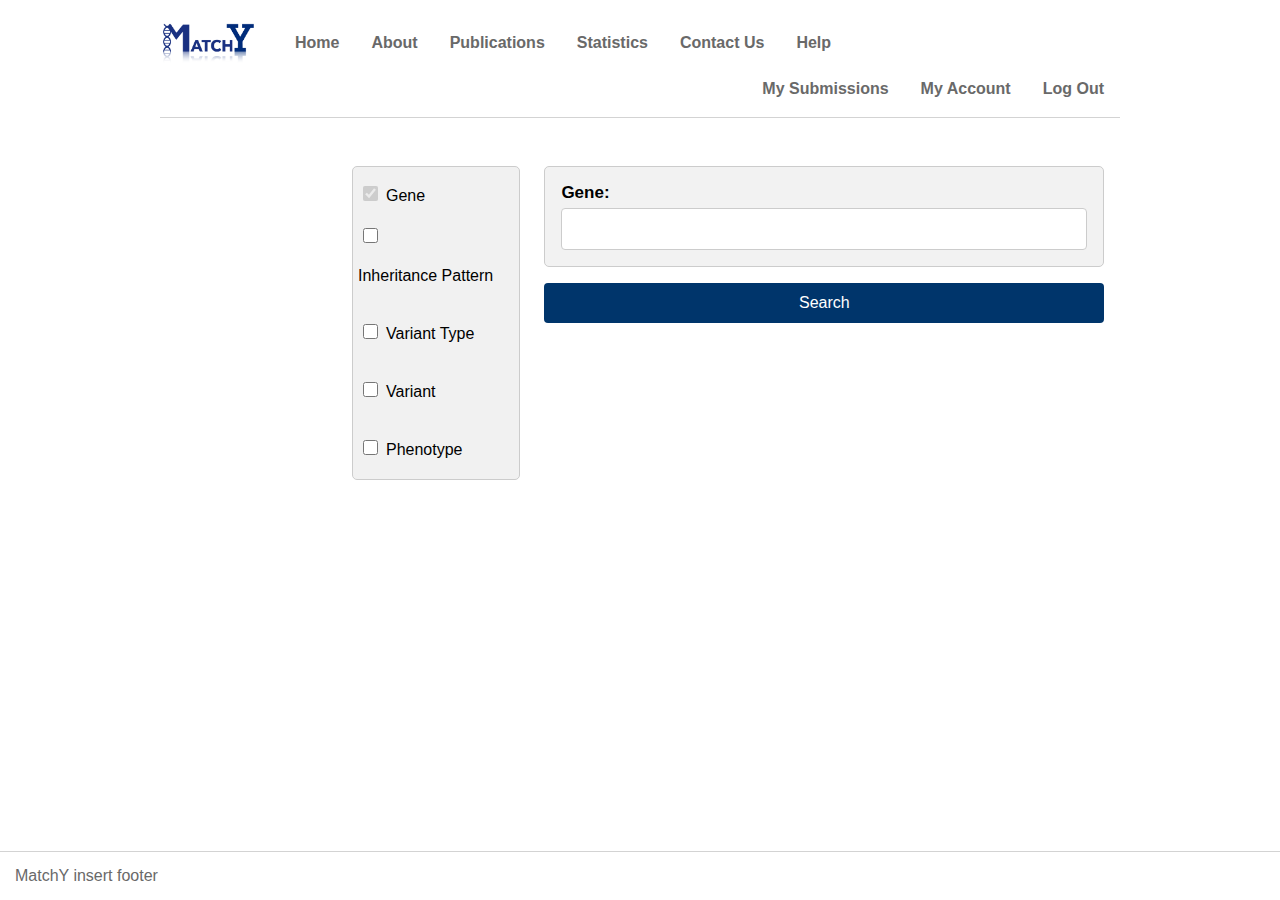
<file: templates/home_test.html>
<!DOCTYPE html>
<html lang="en-US">
  
  <head>
    <meta charset="utf-8">
    <title>Home</title>
    <link href="../static/styles/home-style.css" rel="stylesheet">
    <link href="../static/styles/tab.css" rel="stylesheet">
    <script src="../static/scripts/main.js" async></script>
    <script src="https://cdnjs.cloudflare.com/ajax/libs/jquery/3.2.1/jquery.min.js"></script>
    <script src="https://twitter.github.io/typeahead.js/releases/latest/typeahead.bundle.js"></script>
    <script src="../static/scripts/autocomplete.js" async></script>
  </head>

  <body>

    <div id="no-footer">

      <!--navigation bar-->
      <div class="navbar">
        <img src="../static/images/google2.jpg" alt="logo">
        <a href="/home">Home</a> 
        <a href="/about">About</a>
        <a href="/publications">Publications</a>
        <a href="/statistics">Statistics</a>
        <a href="/contact-us">Contact Us</a>
        <div class="dropdown">
          <button class="dropbtn">Help
            <i class="fa fa-caret-down"></i>
          </button>
          <div class="dropdown-content">
            <a href="/help/eula">EULA</a>
            <a href="/help/faq">FAQ</a>
            <a href="/help/submission-help">Submission Help</a>
            <a href="/help/features-table">Features Table</a>
            <a href="/help/matchy-api">MatchY API</a>
            <a href="/help/mme-api">MatchMaker Exchange API</a>
            <a href="/help/external-data">External Data Sources</a>
          </div>
        </div> 
        <div class="nav-right">
          <a href="/my_submissions">My Submissions</a>
          <a href="/account">My Account</a>
          <a href="#">Log Out</a>
        </div>
      </div>
      
      <!-- Tabs -->
      <div class="tab">
        <input type="checkbox" checked disabled class="tablinks active"><label>Gene</label><br>
        <input type="checkbox" id="inheritance-pattern-link" onclick="openTab('inheritance-pattern-tab')"><label>Inheritance Pattern</label><br>
        <input type="checkbox" id="variant-type-link" onclick="openTab('variant-type-tab')"><label>Variant Type</label><br>
        <input type="checkbox" id="variant-link" onclick="openTab('variant-tab')"><label>Variant</label><br>
        <input type="checkbox" id="phenotype-link" onclick="openTab('phenotype-tab')"><label>Phenotype</label><br>
      </div>

      <!-- Tab content -->
      <div id="tabcontents-box">
        <form id="search-form" action="/search-result" method="POST">        
          <div id="gene-tab" class="tabcontent active">
            <label for="gene">Gene:</label>
            <input type="text" id="gene" name="gene">
          </div>

          <div id="inheritance-pattern-tab" class="tabcontent">
            <label for="inheritance-pattern">Inheritance pattern:</label>
            <select id="inheritance-pattern" name="inheritance-pattern">
              <option>Select optional inheritance pattern</option>
              <option>HP:0000006 - Autosomal dominant inheritance</option>
              <option>HP:0000007 - Autosomal recessive inheritance</option>
              <option>HP:0001472 - Familial predisposition</option>
              <option>HP:0001426 - Multifactorial inheritance</option>
              <option>HP:0001427 - Mitochondrial inheritance</option>
              <option>HP:0001425 - Heterogeneous</option>
              <option>HP:0001428 - Somatic mutation</option>
              <option>HP:0001466 - Contiguous gene syndrome</option>
              <option>HP:0003745 - Sporadic</option>
              <option>HP:0003743 - Genetic anticipation</option>
              <option>HP:0010985 - Gonosomal inheritance</option>
            </select>
          </div>

          <div id="variant-type-tab" class="tabcontent">
              <label for="variant-type">Variant type:</label>
              <select id="variant-type" name="variant-type">
                <option>Select optional variant type</option>
                <optgroup label="Loss of function:">
                  <option>Stop gain</option>
                  <option>Frameshift</option>
                  <option>Splicing</option>
                </optgroup>
                <option>Missense</option>
                <option>Other</option>
                <option>All</option>
              </select>
          </div>

          <div id="variant-tab" class="tabcontent">
              <h1>Variant</h1>
              <label for="chr">Chromosome:</label>
              <select id="chr" name="chr">
                <option>Select chromosome</option>
                <option>1</option>
                <option>2</option>
                <option>3</option>
                <option>4</option>
                <option>5</option>
                <option>6</option>
                <option>7</option>
                <option>8</option>
                <option>9</option>
                <option>10</option>
                <option>11</option>
                <option>12</option>
                <option>13</option>
                <option>14</option>
                <option>15</option>
                <option>16</option>
                <option>17</option>
                <option>18</option>
                <option>19</option>
                <option>20</option>
                <option>21</option>
                <option>22</option>
                <option>X</option>
                <option>Y</option>
              </select>
              <label for="position">Position:</label>
              <input type="text" id="position" name="position">
              <label for="ref">Reference Bases:</label>
              <input type="text" id="ref" name="ref">
              <label for="alt">Alternate Bases:</label>
              <input type="text" id="alt" name="alt">
          </div>
                  
          <div id="phenotype-tab" class="tabcontent">
            <label for="phenotype">Phenotype:</label>
            <input type="text" id="phenotype" onkeypress="addPhenotype(event)">
          </div>
                
          <input type="submit" value="Search" onclick="appendPhenotype()">
        </form>

      </div>

    <div id="clear"></div>
    </div>
    
    <footer>
      <p>MatchY insert footer</p>
    </footer>
    
  </body>
</html>
</file>
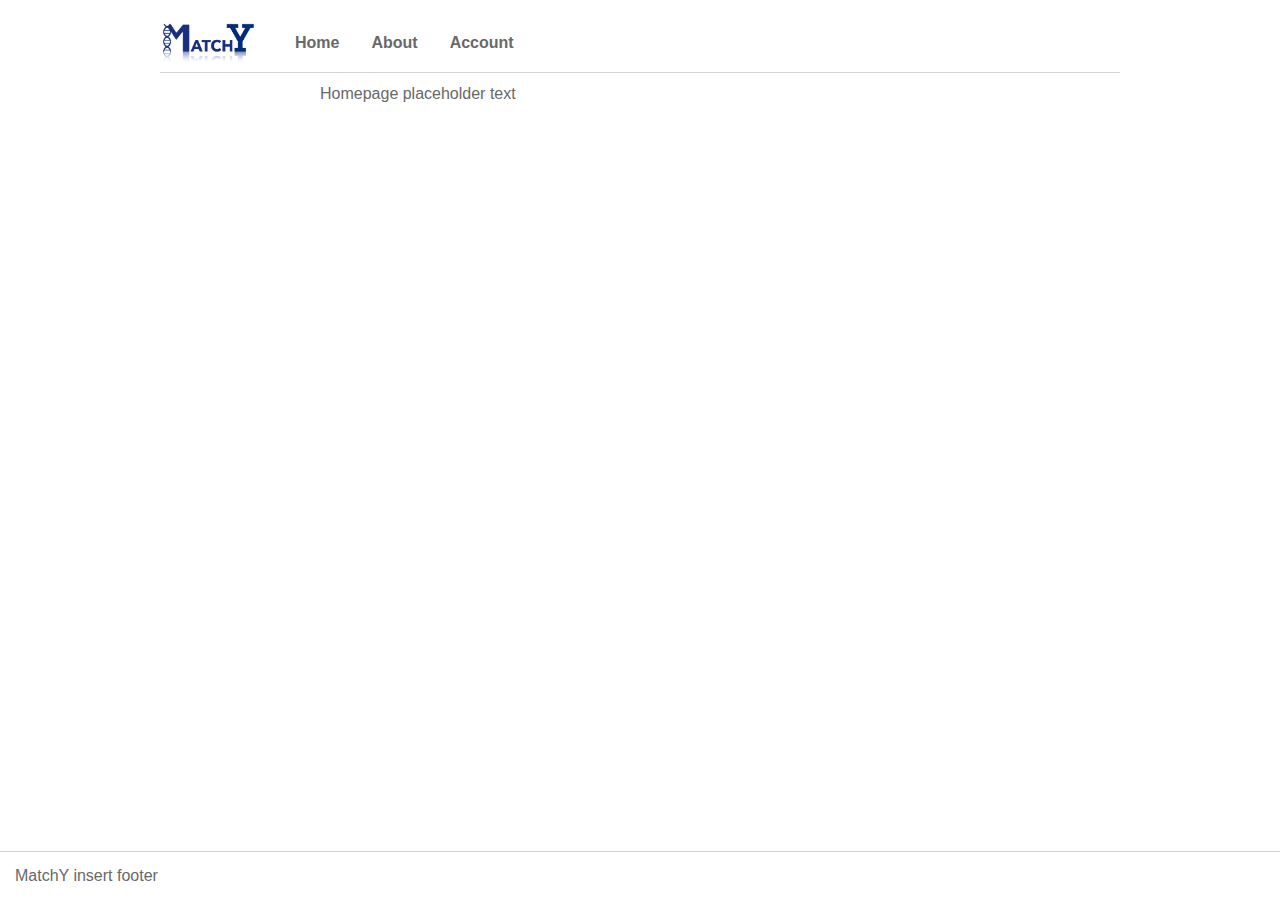
<file: templates/login_test.html>
<!DOCTYPE html>
<html lang="en-US">
  
<head>
    <meta charset="utf-8">
    <title>MatchY - Login Page</title>
    <link href="../static/styles/home-style.css" rel="stylesheet">
    <link href="../static/styles/login.css" rel="stylesheet">
    <script src="https://apis.google.com/js/platform.js"></script>
    <script src="../static/scripts/account.js" async defer></script>
</head>
<body>

<!--navigation bar-->
<div class="navbar">
    <img src="../static/images/google2.jpg" alt="logo">
    <a href="/">Home</a> 

    <div class="dropdown" id="submissions-div" style="display: none;">
        <button id="submissions-menu" class="dropbtn" style="display: none;">Submissions
        <i class="fa fa-caret-down"></i>
        </button>
        <div class="dropdown-content">
            <a id="submissions-new" style="display: none;" href="#">New</a>
            <a id="submissions-history" style="display: none;" href="#">History</a>
        </div>
    </div> 

    <a href="/about">About</a>

    <div class="dropdown">
        <button id="account-name" class="dropbtn">Account
        <i class="fa fa-caret-down"></i>
        </button>
        <div class="dropdown-content">
            <a id="account-profile" style="display: none;" href="#">Profile</a>
            <a id="sign-in-link" href="#">Sign in</a>
        </div>
    </div> 

</div>

<div id="login">
    <p>Homepage placeholder text</p>
</div>

<footer>
  <p>MatchY insert footer</p>
</footer>
    
</body>
</html>
</file>
<file: static/styles/home-style.css>
body, html {
  margin: 0;
  padding: 0;
  font-family: Futura, "Trebuchet MS", Arial, sans-serif;
}

body {
  position: relative;
  min-height: 100vh;
}

#no-footer {
  padding-bottom: 4rem;
}

/* Dropdown button */
.mybutton {
  border: none;
  outline: none;
  padding: 14px 16px;
  float: left;
  font-size: 16px;
  color: dimgray;
  text-align: center;
  font-weight: 600;
  text-decoration: none;
}

/* Navbar container */
.navbar {
  overflow: hidden;
  margin: 0 10rem;
  padding: 20px 0 5px 0;
  border: none;
  border-bottom: 1px solid lightgray;
}

.navbar img {
  float: left;
  width: 10%;
  margin: 0 23px 0 0;
}

/* Links inside the navbar */
.navbar a {
  float: left;
  font-size: 16px;
  color: dimgray;
  text-align: center;
  font-weight: 600;
  padding: 14px 16px;
  text-decoration: none;
}

.nav-right {
  float: right;
}

/* The dropdown container */
.dropdown {
  float: left;
  overflow: hidden;
  background-color: white;
}

/* Dropdown button */
.dropdown .dropbtn {
  font-size: 16px; 
  border: none;
  outline: none;
  padding: 14px 16px;
  background-color: white;
  color: dimgray;
  font-weight: 600;
  font-family: inherit;
  margin: 0;
}

.navbar a:hover, .dropdown:hover, .dropbtn:hover {
  background-color: gainsboro;
  color: black;
}

/* Dropdown content (hidden by default) */
.dropdown-content {
  display: none;
  position: absolute;
  min-width: 160px;
  box-shadow: 0px 8px 16px 0px rgba(0,0,0,0.2);
  z-index: 1;
  background-color: white;
}

.dropdown-content a {
  background-color: inherit;
  display: block;
  border: none;
  outline: none;
  cursor: pointer;
  padding: 12px 16px;
  text-align: left;
  font-size: 16px;
  color: dimgray;
  float: none;
  text-decoration: none;
  font-weight: normal;
}

/* Add a grey background color to dropdown links on hover */
.dropdown-content a:hover {
  background-color: gainsboro;
}

/* Show the dropdown menu on hover */
.dropdown:hover .dropdown-content {
  display: block;
}

#clear {
  clear:both;
}

footer {
  text-align: center;
  position: absolute;
  bottom: 0;
  width: 100%;
  border: none;
  border-top: 1px solid lightgray;
}

footer p {
  margin: 15px;
}
</file>
<file: static/styles/login.css>
#login {
    margin: 0;
    padding: 0;
}

#login h1{
    margin: 0;
    padding: 3% 25% 1% 25%;
    font-weight: 600%;
    font-size: 60px;
}

#login p{
    margin: 0;
    padding: 1% 25% 1% 25%;
    color: dimgray;
    text-align: justify;
}

#login-form {
    padding: 1% 25% 3% 25%;
    font-size: 18px;
}


#login-form input[type=text]{
    width: 100%;
    padding: 10px;
    line-height: 22px;
    margin: 8px 0;
    display: inline-block;
    border: 1px solid #ccc;
    border-radius: 4px;
    box-sizing: border-box;
    font-size: 16px;
}

#login-form input[type=submit]{
    width: 50%;
    display: block;
    float: right;
    padding: 10px;
    font: inherit;
    box-sizing: border-box;
    border: 1px solid #ccc;
    border-radius: 4px;
    background-color: #00356B;
    color: white;
}

#login-form input[type=submit]:hover{
    background-color: royalblue;
    cursor: pointer;
}


h1, h2, p {
    margin: 2rem 20rem;
}

p {
    font-size: 16px;
    color: dimgray;
    text-align: justify;
}
</file>
<file: static/styles/about.css>
/*about, EULA, FAQ, features table,*/

h1, h2, p {
    margin: 2rem 20rem;
}

h1 {
    font-size: 23px;
    margin-top:3rem;
    margin-bottom: 2.5rem;
    color: #0f4d92;
}

h2 {
    font-size: 18px;
    font-weight: normal;
}

p {
    font-size: 16px;
	color: dimgray;
	text-align: justify;
}

.faq {
    margin: 2rem 23rem;
}
</file>
<file: static/styles/account.css>
.left-col{
    display: block;
    float: left;
    margin: 1rem 3rem 1rem 20rem;
}

.right-col {
    display: block;
    float: right;
    margin: 1rem 20rem 1rem 3rem;
}

input[type=text], select{
    width: 360px;
    padding: 10px 20px;
    margin: 8px 0;
    display: block;
    border: 1px solid #ccc;
    border-radius: 4px;
    box-sizing: border-box;
    font-size: 16px;
    font-family: inherit;
}

select {
  cursor: pointer;
}

.api {
    border: 1px solid #ccc;
    border-radius: 3px;
    cursor: pointer;
    background-image: linear-gradient(white, lightgray);
    color: dimgray;
}

.api:hover {
    background-image: none;
    background-color: lightgray;
}

#api-key {
    background-color: #e6e6e6;
}

.left-col p {
    margin: 10px 0 15px 0;
    color: dimgray;
    font-size: 15px;
}

textarea {
      display: block;
      float: inline-start;
      width: 360px;
      height: 7rem;
  }

  label {
    font-size: 16px;
    font-weight: 600;
  }

  .checkbox-label {
      display: block;
      float: inline-start;
      font-weight: normal;
      line-height: 1.3;
  }

  .checkbox-group {
      line-height: 2.8;
  }

  option {
      font-size: 14px;
  }

  input[type=submit] {
    width: 360px;
    padding: 12px 20px;
    margin: 1rem 0 1rem 20rem;
    background-color:#00356B;
    color: white;
    font-size: 16px;
    border: none;
    border-radius: 4px;
    cursor: pointer;
    display: block;
    float: left;
  }

  input[type=submit]:hover {
    background-color: royalblue;
  }

  .text-bottom {
      display: block;
      float: left;
      margin: 1rem 18rem 4rem 18rem;
      color: gray;
      font-size: 12px;
      line-height: 1;
  }

  .text-bottom p {
      margin: 15px;
  }
</file>
<file: static/styles/contact-us.css>
.left-col, .comment-box{
    display: block;
    float: left;
    margin: 1rem 3rem 1rem 20rem;
}

.right-col {
    display: block;
    float:left;
    margin: 1rem 20rem 1rem 3rem;
}

input[type=text]{
    width: 360px;
    padding: 10px 20px;
    margin: 8px 0;
    display: block;
    border: 1px solid #ccc;
    border-radius: 4px;
    box-sizing: border-box;
    font-size: 16px;
    font-family: inherit;
  }

textarea {
      display: block;
      float: inline-start;
      width: 360px;
      height: 120px;
      font-size: 16px;
      font-family: inherit;
  }

  label {
    font-size: 16px;
    font-weight: 600;
  }

  input[type=submit] {
    width: 360px;
    padding: 12px 20px;
    margin: 4rem 20rem 1rem 3rem;
    background-color: #00356B;
    color: white;
    font-size: 16px;
    border: none;
    border-radius: 4px;
    cursor: pointer;
    display: block;
    float: left;
  }

  input[type=submit]:hover {
    background-color: royalblue;
  }

  .text-bottom {
      display: block;
      float: left;
      margin: 1rem 18rem 4rem 18rem;
      color: gray;
      font-size: 12px;
      line-height: 1;
  }

  .text-bottom p {
      margin: 15px;
  }
</file>
<file: static/styles/tab.css>
/* 
  Style the tab and tablinks (checkboxes)
*/

.tab {
  float: left;
  display: block;
  border: 1px solid #ccc;
  background-color: #f1f1f1;
  width: 13%;
  margin: 3rem 0 3rem 22rem;
  border-radius: 5px;
  font-size: 16px;
}

.tab input[type=checkbox] {
  background-color: inherit;
  cursor: pointer;
  margin-left: 10px;
  width: 15px;
  height: 15px;
}

.tab label{
  display: inline-block;
  margin: 20px 5px;
}

/*
  style tabcontents
*/

#tabcontents-box {
  display: block;
  float: left;
  margin-top: 3rem;
  margin-left: 1.5rem;
  width: 35rem;
}

.tabcontent {
  display: none;
}

.tabcontent.active {
  display: block;
  margin: 0;
  padding: 1rem;
  margin-bottom: 1rem;
  border: 1px solid #ccc;
  border-radius: 5px;
  background-color: #f2f2f2;
}

.tabcontent h1 {
  font-size: 17px;
  margin-top: 0;
}

.tabcontent label {
  text-decoration: none;
  font-weight: 600;
  font-size: 17px;
  display: block;
  margin-bottom: 5px;
}

#variant-tab label {
  margin-top: 15px;
  font-weight: normal;
}

input[type=text]{
  padding: 10px 20px;
  width: 100%;
  display: inline-block;
  border: 1px solid #ccc;
  border-radius: 4px;
  box-sizing: border-box;
  font-size: 16px;
  font-family: inherit;
  line-height: 20px;
}

select{
  padding: 10px 20px;
  width: 100%;
  display: inline-block;
  border: 1px solid #ccc;
  border-radius: 4px;
  box-sizing: border-box;
  font-size: 16px;
  font-family: inherit;
  cursor: pointer;
}

input[type=submit] {
  width: 35rem;
  background-color:#00356B;
  color: white;
  font-size: 16px;
  padding: 10px 20px;
  margin: 0;
  border: none;
  border-radius: 4px;
  cursor: pointer;
  box-sizing: border-box;
  line-height: 20px;
}

input[type=submit]:hover {
  background-color: royalblue;
}

.tabcontent option{
    font-size: 14px;
}


.twitter-typeahead {
  width: 100%;
}

.tt-menu {
  width: 100%;
  background-color: white;
  border: 1px solid #ccc;
  border-radius: 4px;
  font-size: 16px;
  padding: 7px 15px;
  margin: 0;
  cursor: pointer;
  box-sizing: border-box;
  box-shadow: 0 6px 12px rgba(0, 0, 0, 0.175);
}

.tt-dataset{
  display: block;
  font-weight: normal;
  line-height: 40px;
}

.tt-hint {
  color: gray;
}

.tt-suggestion{
  display: block;
  padding-left: 5px;
}

.tt-suggestion:hover,
.tt-suggestion:focus,
.tt-suggestion.tt-cursor {
  background-color: gainsboro;
} 

.selected-phenotype {
  display: inline-block;
  background-color: lightblue;
  padding: 10px 20px;
  margin-top: 10px;
  border-top-left-radius: 4px;
  border-bottom-left-radius: 4px;
  width: 400px;
}

.delete-button {
  width: 80px;
  padding: 10px 20px;
  margin-left: 1px;
  border-top-right-radius: 4px;
  border-bottom-right-radius: 4px;
  display: inline-block;
  cursor: pointer;
  background-color: #00356B90;
  border: none;
  color: white;
  font: inherit;
}

.delete-button:hover{
  background-color: lightblue;
  color: #00356B;
}

#duplication-error {
  margin: 10px 0;
  color: red;
}


p {
  margin: 2rem 20rem;
  font-size: 16px;
  color: dimgray;
  text-align: justify;
}
</file>
